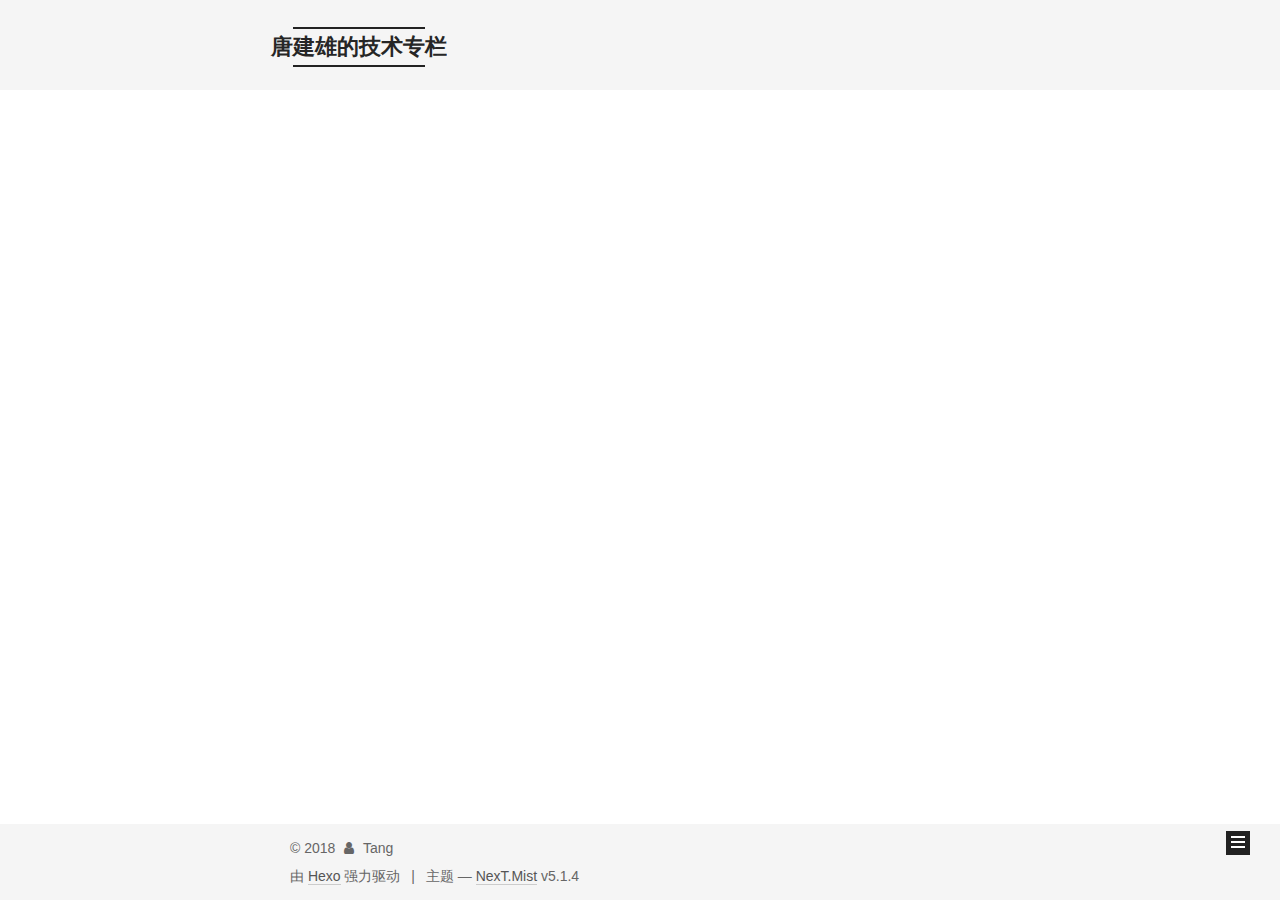
<file: archives/index.html>
<!DOCTYPE html>



  


<html class="theme-next mist use-motion" lang="zh-Hans">
<head>
  <meta charset="UTF-8"/>
<meta http-equiv="X-UA-Compatible" content="IE=edge" />
<meta name="viewport" content="width=device-width, initial-scale=1, maximum-scale=1"/>
<meta name="theme-color" content="#222">









<meta http-equiv="Cache-Control" content="no-transform" />
<meta http-equiv="Cache-Control" content="no-siteapp" />
















  
  
  <link href="/lib/fancybox/source/jquery.fancybox.css?v=2.1.5" rel="stylesheet" type="text/css" />







<link href="/lib/font-awesome/css/font-awesome.min.css?v=4.6.2" rel="stylesheet" type="text/css" />

<link href="/css/main.css?v=5.1.4" rel="stylesheet" type="text/css" />


  <link rel="apple-touch-icon" sizes="180x180" href="/images/apple-touch-icon-next.png?v=5.1.4">


  <link rel="icon" type="image/png" sizes="32x32" href="/images/favicon-32x32-next.png?v=5.1.4">


  <link rel="icon" type="image/png" sizes="16x16" href="/images/favicon-16x16-next.png?v=5.1.4">


  <link rel="mask-icon" href="/images/logo.svg?v=5.1.4" color="#222">





  <meta name="keywords" content="Hexo, NexT" />










<meta property="og:type" content="website">
<meta property="og:title" content="唐建雄的技术专栏">
<meta property="og:url" content="http://yoursite.com/archives/index.html">
<meta property="og:site_name" content="唐建雄的技术专栏">
<meta property="og:locale" content="zh-Hans">
<meta name="twitter:card" content="summary">
<meta name="twitter:title" content="唐建雄的技术专栏">



<script type="text/javascript" id="hexo.configurations">
  var NexT = window.NexT || {};
  var CONFIG = {
    root: '/',
    scheme: 'Mist',
    version: '5.1.4',
    sidebar: {"position":"left","display":"post","offset":12,"b2t":false,"scrollpercent":false,"onmobile":false},
    fancybox: true,
    tabs: true,
    motion: {"enable":true,"async":false,"transition":{"post_block":"fadeIn","post_header":"slideDownIn","post_body":"slideDownIn","coll_header":"slideLeftIn","sidebar":"slideUpIn"}},
    duoshuo: {
      userId: '0',
      author: '博主'
    },
    algolia: {
      applicationID: '',
      apiKey: '',
      indexName: '',
      hits: {"per_page":10},
      labels: {"input_placeholder":"Search for Posts","hits_empty":"We didn't find any results for the search: ${query}","hits_stats":"${hits} results found in ${time} ms"}
    }
  };
</script>



  <link rel="canonical" href="http://yoursite.com/archives/"/>





  <title>归档 | 唐建雄的技术专栏</title>
  








</head>

<body itemscope itemtype="http://schema.org/WebPage" lang="zh-Hans">

  
  
    
  

  <div class="container sidebar-position-left page-archive">
    <div class="headband"></div>

    <header id="header" class="header" itemscope itemtype="http://schema.org/WPHeader">
      <div class="header-inner"><div class="site-brand-wrapper">
  <div class="site-meta ">
    

    <div class="custom-logo-site-title">
      <a href="/"  class="brand" rel="start">
        <span class="logo-line-before"><i></i></span>
        <span class="site-title">唐建雄的技术专栏</span>
        <span class="logo-line-after"><i></i></span>
      </a>
    </div>
      
        <p class="site-subtitle">分享知识</p>
      
  </div>

  <div class="site-nav-toggle">
    <button>
      <span class="btn-bar"></span>
      <span class="btn-bar"></span>
      <span class="btn-bar"></span>
    </button>
  </div>
</div>

<nav class="site-nav">
  

  
    <ul id="menu" class="menu">
      
        
        <li class="menu-item menu-item-home">
          <a href="/" rel="section">
            
              <i class="menu-item-icon fa fa-fw fa-home"></i> <br />
            
            首页
          </a>
        </li>
      
        
        <li class="menu-item menu-item-archives">
          <a href="/archives/" rel="section">
            
              <i class="menu-item-icon fa fa-fw fa-archive"></i> <br />
            
            归档
          </a>
        </li>
      

      
    </ul>
  

  
</nav>



 </div>
    </header>

    <main id="main" class="main">
      <div class="main-inner">
        <div class="content-wrap">
          <div id="content" class="content">
            

  
  
  
  <div class="post-block archive">
    <div id="posts" class="posts-collapse">
      <span class="archive-move-on"></span>

      <span class="archive-page-counter">
        
        
        
          
        
        嗯..! 目前共计 2 篇日志。 继续努力。
      </span>

      

        
        
        

        
          
          <div class="collection-title">
            <h1 class="archive-year" id="archive-year-2018">2018</h1>
          </div>
        
        

        

  <article class="post post-type-normal" itemscope itemtype="http://schema.org/Article">
    <header class="post-header">

      <h2 class="post-title">
        
            <a class="post-title-link" href="/2018/09/10/网络编程/" itemprop="url">
              
                <span itemprop="name">网络编程</span>
              
            </a>
        
      </h2>

      <div class="post-meta">
        <time class="post-time" itemprop="dateCreated"
              datetime="2018-09-10T23:15:37+08:00"
              content="2018-09-10" >
          09-10
        </time>
      </div>

    </header>
  </article>



      

        
        
        

        
        

        

  <article class="post post-type-normal" itemscope itemtype="http://schema.org/Article">
    <header class="post-header">

      <h2 class="post-title">
        
            <a class="post-title-link" href="/2018/09/10/玩转Linux操作系统/" itemprop="url">
              
                <span itemprop="name">玩转Linux操作系统</span>
              
            </a>
        
      </h2>

      <div class="post-meta">
        <time class="post-time" itemprop="dateCreated"
              datetime="2018-09-10T20:15:37+08:00"
              content="2018-09-10" >
          09-10
        </time>
      </div>

    </header>
  </article>



      

    </div>
  </div>
  
  
  

  



          </div>
          


          

        </div>
        
          
  
  <div class="sidebar-toggle">
    <div class="sidebar-toggle-line-wrap">
      <span class="sidebar-toggle-line sidebar-toggle-line-first"></span>
      <span class="sidebar-toggle-line sidebar-toggle-line-middle"></span>
      <span class="sidebar-toggle-line sidebar-toggle-line-last"></span>
    </div>
  </div>

  <aside id="sidebar" class="sidebar">
    
    <div class="sidebar-inner">

      

      

      <section class="site-overview-wrap sidebar-panel sidebar-panel-active">
        <div class="site-overview">
          <div class="site-author motion-element" itemprop="author" itemscope itemtype="http://schema.org/Person">
            
              <img class="site-author-image" itemprop="image"
                src="/images/111.jpg"
                alt="Tang" />
            
              <p class="site-author-name" itemprop="name">Tang</p>
              <p class="site-description motion-element" itemprop="description"></p>
          </div>

          <nav class="site-state motion-element">

            
              <div class="site-state-item site-state-posts">
              
                <a href="/archives/">
              
                  <span class="site-state-item-count">2</span>
                  <span class="site-state-item-name">日志</span>
                </a>
              </div>
            

            

            

          </nav>

          

          

          
          

          
          

          

        </div>
      </section>

      

      

    </div>
  </aside>


        
      </div>
    </main>

    <footer id="footer" class="footer">
      <div class="footer-inner">
        <div class="copyright">&copy; <span itemprop="copyrightYear">2018</span>
  <span class="with-love">
    <i class="fa fa-user"></i>
  </span>
  <span class="author" itemprop="copyrightHolder">Tang</span>

  
</div>


  <div class="powered-by">由 <a class="theme-link" target="_blank" href="https://hexo.io">Hexo</a> 强力驱动</div>



  <span class="post-meta-divider">|</span>



  <div class="theme-info">主题 &mdash; <a class="theme-link" target="_blank" href="https://github.com/iissnan/hexo-theme-next">NexT.Mist</a> v5.1.4</div>




        







        
      </div>
    </footer>

    
      <div class="back-to-top">
        <i class="fa fa-arrow-up"></i>
        
      </div>
    

    

  </div>

  

<script type="text/javascript">
  if (Object.prototype.toString.call(window.Promise) !== '[object Function]') {
    window.Promise = null;
  }
</script>









  












  
  
    <script type="text/javascript" src="/lib/jquery/index.js?v=2.1.3"></script>
  

  
  
    <script type="text/javascript" src="/lib/fastclick/lib/fastclick.min.js?v=1.0.6"></script>
  

  
  
    <script type="text/javascript" src="/lib/jquery_lazyload/jquery.lazyload.js?v=1.9.7"></script>
  

  
  
    <script type="text/javascript" src="/lib/velocity/velocity.min.js?v=1.2.1"></script>
  

  
  
    <script type="text/javascript" src="/lib/velocity/velocity.ui.min.js?v=1.2.1"></script>
  

  
  
    <script type="text/javascript" src="/lib/fancybox/source/jquery.fancybox.pack.js?v=2.1.5"></script>
  


  


  <script type="text/javascript" src="/js/src/utils.js?v=5.1.4"></script>

  <script type="text/javascript" src="/js/src/motion.js?v=5.1.4"></script>



  
  

  

  


  <script type="text/javascript" src="/js/src/bootstrap.js?v=5.1.4"></script>



  


  




	





  





  




  
    <script type="text/javascript">
    (function(){
      var appid = 'cytOpYRd6';
      var conf = '3d751045ebb78743b512a8d16a89f7ce';
      var width = window.innerWidth || document.documentElement.clientWidth;
      if (width < 960) {
      window.document.write('<script id="changyan_mobile_js" charset="utf-8" type="text/javascript" src="https://changyan.sohu.com/upload/mobile/wap-js/changyan_mobile.js?client_id=' + appid + '&conf=' + conf + '"><\/script>'); } else { var loadJs=function(d,a){var c=document.getElementsByTagName("head")[0]||document.head||document.documentElement;var b=document.createElement("script");b.setAttribute("type","text/javascript");b.setAttribute("charset","UTF-8");b.setAttribute("src",d);if(typeof a==="function"){if(window.attachEvent){b.onreadystatechange=function(){var e=b.readyState;if(e==="loaded"||e==="complete"){b.onreadystatechange=null;a()}}}else{b.onload=a}}c.appendChild(b)};loadJs("https://changyan.sohu.com/upload/changyan.js",function(){
        window.changyan.api.config({appid:appid,conf:conf})});
      }
    })();
    </script>
    <script type="text/javascript" src="https://assets.changyan.sohu.com/upload/plugins/plugins.count.js"></script>
  









  





  

  

  

  
  

  

  

  

</body>
</html>
</file>
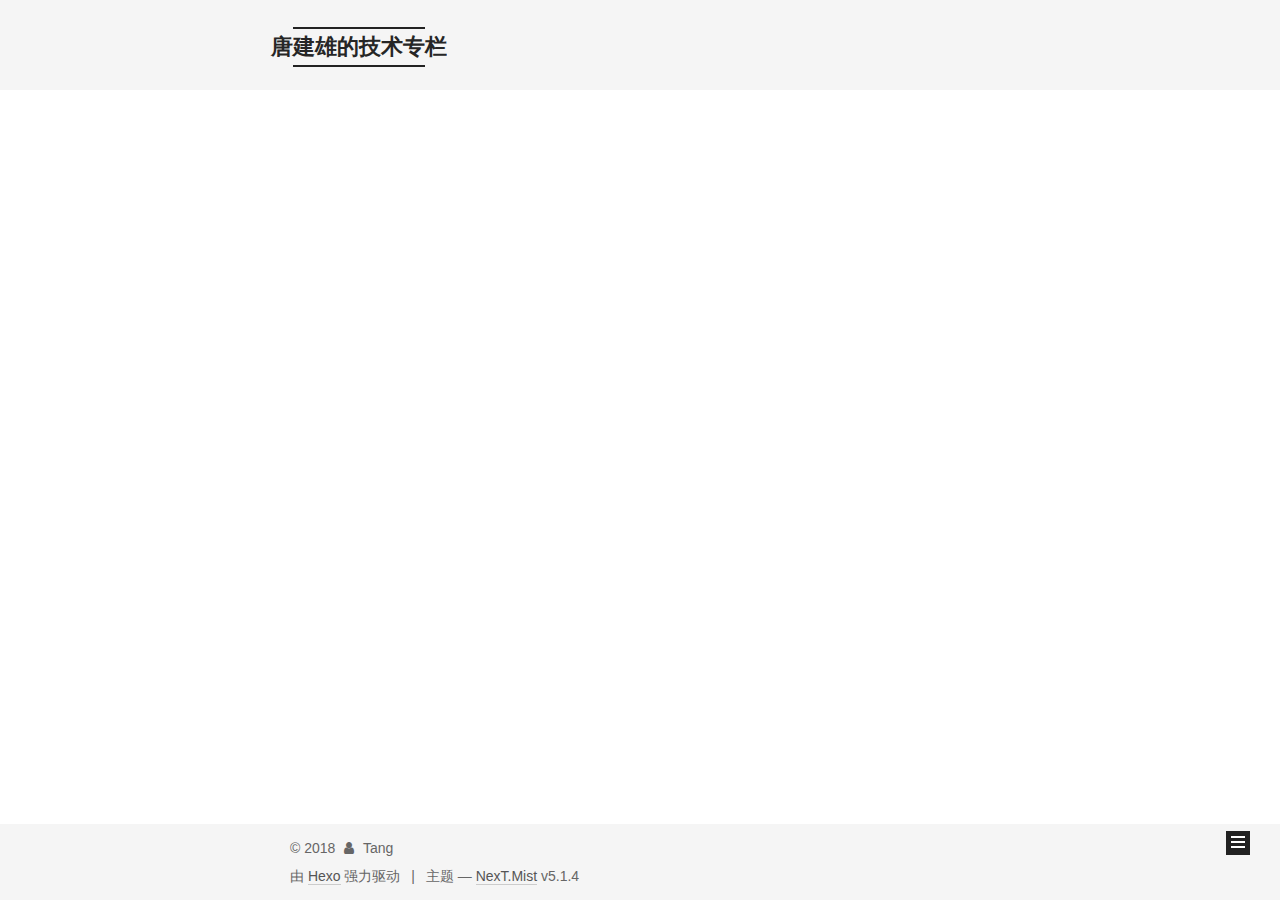
<file: archives/2018/index.html>
<!DOCTYPE html>



  


<html class="theme-next mist use-motion" lang="zh-Hans">
<head>
  <meta charset="UTF-8"/>
<meta http-equiv="X-UA-Compatible" content="IE=edge" />
<meta name="viewport" content="width=device-width, initial-scale=1, maximum-scale=1"/>
<meta name="theme-color" content="#222">









<meta http-equiv="Cache-Control" content="no-transform" />
<meta http-equiv="Cache-Control" content="no-siteapp" />
















  
  
  <link href="/lib/fancybox/source/jquery.fancybox.css?v=2.1.5" rel="stylesheet" type="text/css" />







<link href="/lib/font-awesome/css/font-awesome.min.css?v=4.6.2" rel="stylesheet" type="text/css" />

<link href="/css/main.css?v=5.1.4" rel="stylesheet" type="text/css" />


  <link rel="apple-touch-icon" sizes="180x180" href="/images/apple-touch-icon-next.png?v=5.1.4">


  <link rel="icon" type="image/png" sizes="32x32" href="/images/favicon-32x32-next.png?v=5.1.4">


  <link rel="icon" type="image/png" sizes="16x16" href="/images/favicon-16x16-next.png?v=5.1.4">


  <link rel="mask-icon" href="/images/logo.svg?v=5.1.4" color="#222">





  <meta name="keywords" content="Hexo, NexT" />










<meta property="og:type" content="website">
<meta property="og:title" content="唐建雄的技术专栏">
<meta property="og:url" content="http://yoursite.com/archives/2018/index.html">
<meta property="og:site_name" content="唐建雄的技术专栏">
<meta property="og:locale" content="zh-Hans">
<meta name="twitter:card" content="summary">
<meta name="twitter:title" content="唐建雄的技术专栏">



<script type="text/javascript" id="hexo.configurations">
  var NexT = window.NexT || {};
  var CONFIG = {
    root: '/',
    scheme: 'Mist',
    version: '5.1.4',
    sidebar: {"position":"left","display":"post","offset":12,"b2t":false,"scrollpercent":false,"onmobile":false},
    fancybox: true,
    tabs: true,
    motion: {"enable":true,"async":false,"transition":{"post_block":"fadeIn","post_header":"slideDownIn","post_body":"slideDownIn","coll_header":"slideLeftIn","sidebar":"slideUpIn"}},
    duoshuo: {
      userId: '0',
      author: '博主'
    },
    algolia: {
      applicationID: '',
      apiKey: '',
      indexName: '',
      hits: {"per_page":10},
      labels: {"input_placeholder":"Search for Posts","hits_empty":"We didn't find any results for the search: ${query}","hits_stats":"${hits} results found in ${time} ms"}
    }
  };
</script>



  <link rel="canonical" href="http://yoursite.com/archives/2018/"/>





  <title>归档 | 唐建雄的技术专栏</title>
  








</head>

<body itemscope itemtype="http://schema.org/WebPage" lang="zh-Hans">

  
  
    
  

  <div class="container sidebar-position-left page-archive">
    <div class="headband"></div>

    <header id="header" class="header" itemscope itemtype="http://schema.org/WPHeader">
      <div class="header-inner"><div class="site-brand-wrapper">
  <div class="site-meta ">
    

    <div class="custom-logo-site-title">
      <a href="/"  class="brand" rel="start">
        <span class="logo-line-before"><i></i></span>
        <span class="site-title">唐建雄的技术专栏</span>
        <span class="logo-line-after"><i></i></span>
      </a>
    </div>
      
        <p class="site-subtitle">分享知识</p>
      
  </div>

  <div class="site-nav-toggle">
    <button>
      <span class="btn-bar"></span>
      <span class="btn-bar"></span>
      <span class="btn-bar"></span>
    </button>
  </div>
</div>

<nav class="site-nav">
  

  
    <ul id="menu" class="menu">
      
        
        <li class="menu-item menu-item-home">
          <a href="/" rel="section">
            
              <i class="menu-item-icon fa fa-fw fa-home"></i> <br />
            
            首页
          </a>
        </li>
      
        
        <li class="menu-item menu-item-archives">
          <a href="/archives/" rel="section">
            
              <i class="menu-item-icon fa fa-fw fa-archive"></i> <br />
            
            归档
          </a>
        </li>
      

      
    </ul>
  

  
</nav>



 </div>
    </header>

    <main id="main" class="main">
      <div class="main-inner">
        <div class="content-wrap">
          <div id="content" class="content">
            

  
  
  
  <div class="post-block archive">
    <div id="posts" class="posts-collapse">
      <span class="archive-move-on"></span>

      <span class="archive-page-counter">
        
        
        
          
        
        嗯..! 目前共计 2 篇日志。 继续努力。
      </span>

      

        
        
        

        
          
          <div class="collection-title">
            <h1 class="archive-year" id="archive-year-2018">2018</h1>
          </div>
        
        

        

  <article class="post post-type-normal" itemscope itemtype="http://schema.org/Article">
    <header class="post-header">

      <h2 class="post-title">
        
            <a class="post-title-link" href="/2018/09/10/网络编程/" itemprop="url">
              
                <span itemprop="name">网络编程</span>
              
            </a>
        
      </h2>

      <div class="post-meta">
        <time class="post-time" itemprop="dateCreated"
              datetime="2018-09-10T23:15:37+08:00"
              content="2018-09-10" >
          09-10
        </time>
      </div>

    </header>
  </article>



      

        
        
        

        
        

        

  <article class="post post-type-normal" itemscope itemtype="http://schema.org/Article">
    <header class="post-header">

      <h2 class="post-title">
        
            <a class="post-title-link" href="/2018/09/10/玩转Linux操作系统/" itemprop="url">
              
                <span itemprop="name">玩转Linux操作系统</span>
              
            </a>
        
      </h2>

      <div class="post-meta">
        <time class="post-time" itemprop="dateCreated"
              datetime="2018-09-10T20:15:37+08:00"
              content="2018-09-10" >
          09-10
        </time>
      </div>

    </header>
  </article>



      

    </div>
  </div>
  
  
  

  



          </div>
          


          

        </div>
        
          
  
  <div class="sidebar-toggle">
    <div class="sidebar-toggle-line-wrap">
      <span class="sidebar-toggle-line sidebar-toggle-line-first"></span>
      <span class="sidebar-toggle-line sidebar-toggle-line-middle"></span>
      <span class="sidebar-toggle-line sidebar-toggle-line-last"></span>
    </div>
  </div>

  <aside id="sidebar" class="sidebar">
    
    <div class="sidebar-inner">

      

      

      <section class="site-overview-wrap sidebar-panel sidebar-panel-active">
        <div class="site-overview">
          <div class="site-author motion-element" itemprop="author" itemscope itemtype="http://schema.org/Person">
            
              <img class="site-author-image" itemprop="image"
                src="/images/111.jpg"
                alt="Tang" />
            
              <p class="site-author-name" itemprop="name">Tang</p>
              <p class="site-description motion-element" itemprop="description"></p>
          </div>

          <nav class="site-state motion-element">

            
              <div class="site-state-item site-state-posts">
              
                <a href="/archives/">
              
                  <span class="site-state-item-count">2</span>
                  <span class="site-state-item-name">日志</span>
                </a>
              </div>
            

            

            

          </nav>

          

          

          
          

          
          

          

        </div>
      </section>

      

      

    </div>
  </aside>


        
      </div>
    </main>

    <footer id="footer" class="footer">
      <div class="footer-inner">
        <div class="copyright">&copy; <span itemprop="copyrightYear">2018</span>
  <span class="with-love">
    <i class="fa fa-user"></i>
  </span>
  <span class="author" itemprop="copyrightHolder">Tang</span>

  
</div>


  <div class="powered-by">由 <a class="theme-link" target="_blank" href="https://hexo.io">Hexo</a> 强力驱动</div>



  <span class="post-meta-divider">|</span>



  <div class="theme-info">主题 &mdash; <a class="theme-link" target="_blank" href="https://github.com/iissnan/hexo-theme-next">NexT.Mist</a> v5.1.4</div>




        







        
      </div>
    </footer>

    
      <div class="back-to-top">
        <i class="fa fa-arrow-up"></i>
        
      </div>
    

    

  </div>

  

<script type="text/javascript">
  if (Object.prototype.toString.call(window.Promise) !== '[object Function]') {
    window.Promise = null;
  }
</script>









  












  
  
    <script type="text/javascript" src="/lib/jquery/index.js?v=2.1.3"></script>
  

  
  
    <script type="text/javascript" src="/lib/fastclick/lib/fastclick.min.js?v=1.0.6"></script>
  

  
  
    <script type="text/javascript" src="/lib/jquery_lazyload/jquery.lazyload.js?v=1.9.7"></script>
  

  
  
    <script type="text/javascript" src="/lib/velocity/velocity.min.js?v=1.2.1"></script>
  

  
  
    <script type="text/javascript" src="/lib/velocity/velocity.ui.min.js?v=1.2.1"></script>
  

  
  
    <script type="text/javascript" src="/lib/fancybox/source/jquery.fancybox.pack.js?v=2.1.5"></script>
  


  


  <script type="text/javascript" src="/js/src/utils.js?v=5.1.4"></script>

  <script type="text/javascript" src="/js/src/motion.js?v=5.1.4"></script>



  
  

  

  


  <script type="text/javascript" src="/js/src/bootstrap.js?v=5.1.4"></script>



  


  




	





  





  




  
    <script type="text/javascript">
    (function(){
      var appid = 'cytOpYRd6';
      var conf = '3d751045ebb78743b512a8d16a89f7ce';
      var width = window.innerWidth || document.documentElement.clientWidth;
      if (width < 960) {
      window.document.write('<script id="changyan_mobile_js" charset="utf-8" type="text/javascript" src="https://changyan.sohu.com/upload/mobile/wap-js/changyan_mobile.js?client_id=' + appid + '&conf=' + conf + '"><\/script>'); } else { var loadJs=function(d,a){var c=document.getElementsByTagName("head")[0]||document.head||document.documentElement;var b=document.createElement("script");b.setAttribute("type","text/javascript");b.setAttribute("charset","UTF-8");b.setAttribute("src",d);if(typeof a==="function"){if(window.attachEvent){b.onreadystatechange=function(){var e=b.readyState;if(e==="loaded"||e==="complete"){b.onreadystatechange=null;a()}}}else{b.onload=a}}c.appendChild(b)};loadJs("https://changyan.sohu.com/upload/changyan.js",function(){
        window.changyan.api.config({appid:appid,conf:conf})});
      }
    })();
    </script>
    <script type="text/javascript" src="https://assets.changyan.sohu.com/upload/plugins/plugins.count.js"></script>
  









  





  

  

  

  
  

  

  

  

</body>
</html>
</file>
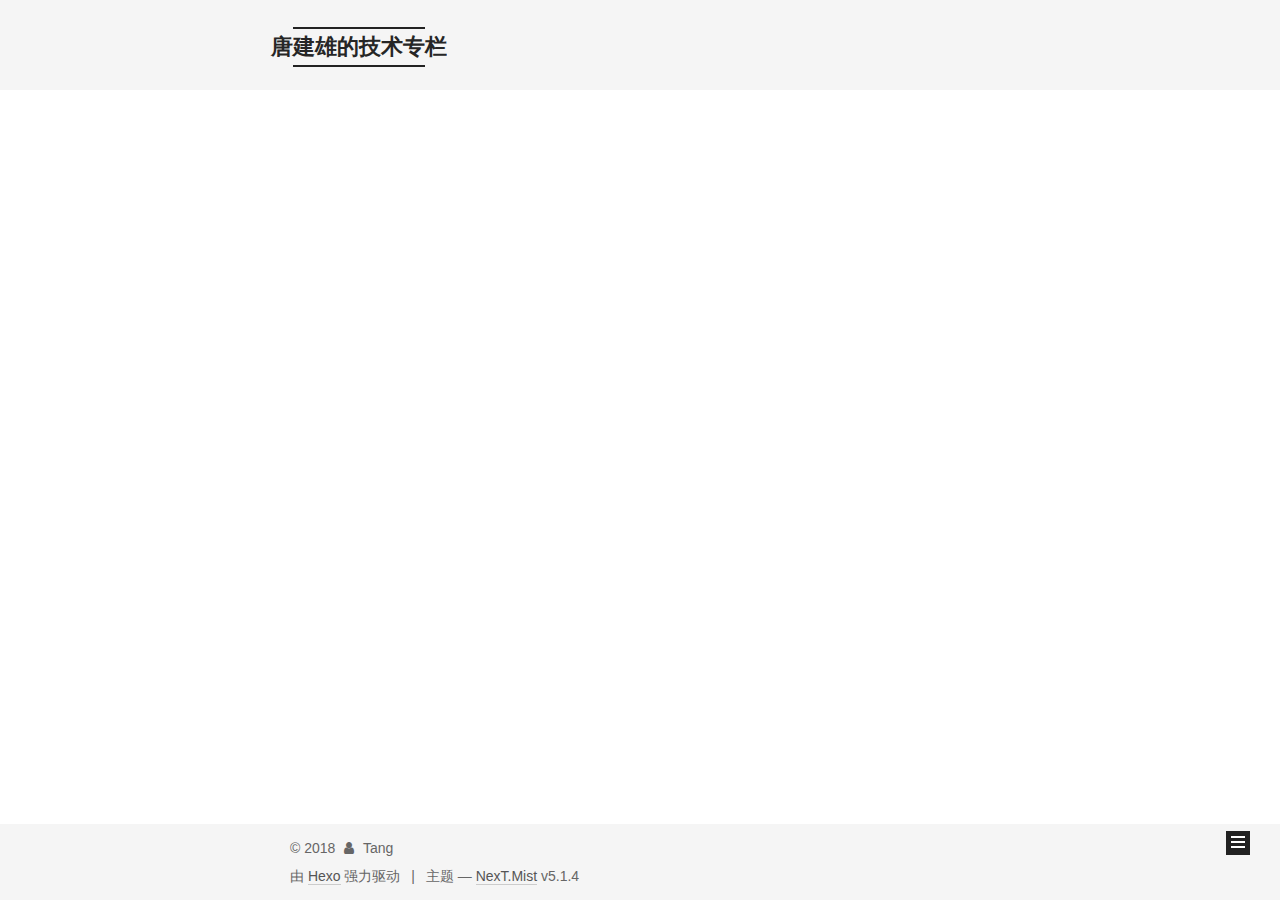
<file: archives/2018/09/index.html>
<!DOCTYPE html>



  


<html class="theme-next mist use-motion" lang="zh-Hans">
<head>
  <meta charset="UTF-8"/>
<meta http-equiv="X-UA-Compatible" content="IE=edge" />
<meta name="viewport" content="width=device-width, initial-scale=1, maximum-scale=1"/>
<meta name="theme-color" content="#222">









<meta http-equiv="Cache-Control" content="no-transform" />
<meta http-equiv="Cache-Control" content="no-siteapp" />
















  
  
  <link href="/lib/fancybox/source/jquery.fancybox.css?v=2.1.5" rel="stylesheet" type="text/css" />







<link href="/lib/font-awesome/css/font-awesome.min.css?v=4.6.2" rel="stylesheet" type="text/css" />

<link href="/css/main.css?v=5.1.4" rel="stylesheet" type="text/css" />


  <link rel="apple-touch-icon" sizes="180x180" href="/images/apple-touch-icon-next.png?v=5.1.4">


  <link rel="icon" type="image/png" sizes="32x32" href="/images/favicon-32x32-next.png?v=5.1.4">


  <link rel="icon" type="image/png" sizes="16x16" href="/images/favicon-16x16-next.png?v=5.1.4">


  <link rel="mask-icon" href="/images/logo.svg?v=5.1.4" color="#222">





  <meta name="keywords" content="Hexo, NexT" />










<meta property="og:type" content="website">
<meta property="og:title" content="唐建雄的技术专栏">
<meta property="og:url" content="http://yoursite.com/archives/2018/09/index.html">
<meta property="og:site_name" content="唐建雄的技术专栏">
<meta property="og:locale" content="zh-Hans">
<meta name="twitter:card" content="summary">
<meta name="twitter:title" content="唐建雄的技术专栏">



<script type="text/javascript" id="hexo.configurations">
  var NexT = window.NexT || {};
  var CONFIG = {
    root: '/',
    scheme: 'Mist',
    version: '5.1.4',
    sidebar: {"position":"left","display":"post","offset":12,"b2t":false,"scrollpercent":false,"onmobile":false},
    fancybox: true,
    tabs: true,
    motion: {"enable":true,"async":false,"transition":{"post_block":"fadeIn","post_header":"slideDownIn","post_body":"slideDownIn","coll_header":"slideLeftIn","sidebar":"slideUpIn"}},
    duoshuo: {
      userId: '0',
      author: '博主'
    },
    algolia: {
      applicationID: '',
      apiKey: '',
      indexName: '',
      hits: {"per_page":10},
      labels: {"input_placeholder":"Search for Posts","hits_empty":"We didn't find any results for the search: ${query}","hits_stats":"${hits} results found in ${time} ms"}
    }
  };
</script>



  <link rel="canonical" href="http://yoursite.com/archives/2018/09/"/>





  <title>归档 | 唐建雄的技术专栏</title>
  








</head>

<body itemscope itemtype="http://schema.org/WebPage" lang="zh-Hans">

  
  
    
  

  <div class="container sidebar-position-left page-archive">
    <div class="headband"></div>

    <header id="header" class="header" itemscope itemtype="http://schema.org/WPHeader">
      <div class="header-inner"><div class="site-brand-wrapper">
  <div class="site-meta ">
    

    <div class="custom-logo-site-title">
      <a href="/"  class="brand" rel="start">
        <span class="logo-line-before"><i></i></span>
        <span class="site-title">唐建雄的技术专栏</span>
        <span class="logo-line-after"><i></i></span>
      </a>
    </div>
      
        <p class="site-subtitle">分享知识</p>
      
  </div>

  <div class="site-nav-toggle">
    <button>
      <span class="btn-bar"></span>
      <span class="btn-bar"></span>
      <span class="btn-bar"></span>
    </button>
  </div>
</div>

<nav class="site-nav">
  

  
    <ul id="menu" class="menu">
      
        
        <li class="menu-item menu-item-home">
          <a href="/" rel="section">
            
              <i class="menu-item-icon fa fa-fw fa-home"></i> <br />
            
            首页
          </a>
        </li>
      
        
        <li class="menu-item menu-item-archives">
          <a href="/archives/" rel="section">
            
              <i class="menu-item-icon fa fa-fw fa-archive"></i> <br />
            
            归档
          </a>
        </li>
      

      
    </ul>
  

  
</nav>



 </div>
    </header>

    <main id="main" class="main">
      <div class="main-inner">
        <div class="content-wrap">
          <div id="content" class="content">
            

  
  
  
  <div class="post-block archive">
    <div id="posts" class="posts-collapse">
      <span class="archive-move-on"></span>

      <span class="archive-page-counter">
        
        
        
          
        
        嗯..! 目前共计 2 篇日志。 继续努力。
      </span>

      

        
        
        

        
          
          <div class="collection-title">
            <h1 class="archive-year" id="archive-year-2018">2018</h1>
          </div>
        
        

        

  <article class="post post-type-normal" itemscope itemtype="http://schema.org/Article">
    <header class="post-header">

      <h2 class="post-title">
        
            <a class="post-title-link" href="/2018/09/10/网络编程/" itemprop="url">
              
                <span itemprop="name">网络编程</span>
              
            </a>
        
      </h2>

      <div class="post-meta">
        <time class="post-time" itemprop="dateCreated"
              datetime="2018-09-10T23:15:37+08:00"
              content="2018-09-10" >
          09-10
        </time>
      </div>

    </header>
  </article>



      

        
        
        

        
        

        

  <article class="post post-type-normal" itemscope itemtype="http://schema.org/Article">
    <header class="post-header">

      <h2 class="post-title">
        
            <a class="post-title-link" href="/2018/09/10/玩转Linux操作系统/" itemprop="url">
              
                <span itemprop="name">玩转Linux操作系统</span>
              
            </a>
        
      </h2>

      <div class="post-meta">
        <time class="post-time" itemprop="dateCreated"
              datetime="2018-09-10T20:15:37+08:00"
              content="2018-09-10" >
          09-10
        </time>
      </div>

    </header>
  </article>



      

    </div>
  </div>
  
  
  

  



          </div>
          


          

        </div>
        
          
  
  <div class="sidebar-toggle">
    <div class="sidebar-toggle-line-wrap">
      <span class="sidebar-toggle-line sidebar-toggle-line-first"></span>
      <span class="sidebar-toggle-line sidebar-toggle-line-middle"></span>
      <span class="sidebar-toggle-line sidebar-toggle-line-last"></span>
    </div>
  </div>

  <aside id="sidebar" class="sidebar">
    
    <div class="sidebar-inner">

      

      

      <section class="site-overview-wrap sidebar-panel sidebar-panel-active">
        <div class="site-overview">
          <div class="site-author motion-element" itemprop="author" itemscope itemtype="http://schema.org/Person">
            
              <img class="site-author-image" itemprop="image"
                src="/images/111.jpg"
                alt="Tang" />
            
              <p class="site-author-name" itemprop="name">Tang</p>
              <p class="site-description motion-element" itemprop="description"></p>
          </div>

          <nav class="site-state motion-element">

            
              <div class="site-state-item site-state-posts">
              
                <a href="/archives/">
              
                  <span class="site-state-item-count">2</span>
                  <span class="site-state-item-name">日志</span>
                </a>
              </div>
            

            

            

          </nav>

          

          

          
          

          
          

          

        </div>
      </section>

      

      

    </div>
  </aside>


        
      </div>
    </main>

    <footer id="footer" class="footer">
      <div class="footer-inner">
        <div class="copyright">&copy; <span itemprop="copyrightYear">2018</span>
  <span class="with-love">
    <i class="fa fa-user"></i>
  </span>
  <span class="author" itemprop="copyrightHolder">Tang</span>

  
</div>


  <div class="powered-by">由 <a class="theme-link" target="_blank" href="https://hexo.io">Hexo</a> 强力驱动</div>



  <span class="post-meta-divider">|</span>



  <div class="theme-info">主题 &mdash; <a class="theme-link" target="_blank" href="https://github.com/iissnan/hexo-theme-next">NexT.Mist</a> v5.1.4</div>




        







        
      </div>
    </footer>

    
      <div class="back-to-top">
        <i class="fa fa-arrow-up"></i>
        
      </div>
    

    

  </div>

  

<script type="text/javascript">
  if (Object.prototype.toString.call(window.Promise) !== '[object Function]') {
    window.Promise = null;
  }
</script>









  












  
  
    <script type="text/javascript" src="/lib/jquery/index.js?v=2.1.3"></script>
  

  
  
    <script type="text/javascript" src="/lib/fastclick/lib/fastclick.min.js?v=1.0.6"></script>
  

  
  
    <script type="text/javascript" src="/lib/jquery_lazyload/jquery.lazyload.js?v=1.9.7"></script>
  

  
  
    <script type="text/javascript" src="/lib/velocity/velocity.min.js?v=1.2.1"></script>
  

  
  
    <script type="text/javascript" src="/lib/velocity/velocity.ui.min.js?v=1.2.1"></script>
  

  
  
    <script type="text/javascript" src="/lib/fancybox/source/jquery.fancybox.pack.js?v=2.1.5"></script>
  


  


  <script type="text/javascript" src="/js/src/utils.js?v=5.1.4"></script>

  <script type="text/javascript" src="/js/src/motion.js?v=5.1.4"></script>



  
  

  

  


  <script type="text/javascript" src="/js/src/bootstrap.js?v=5.1.4"></script>



  


  




	





  





  




  
    <script type="text/javascript">
    (function(){
      var appid = 'cytOpYRd6';
      var conf = '3d751045ebb78743b512a8d16a89f7ce';
      var width = window.innerWidth || document.documentElement.clientWidth;
      if (width < 960) {
      window.document.write('<script id="changyan_mobile_js" charset="utf-8" type="text/javascript" src="https://changyan.sohu.com/upload/mobile/wap-js/changyan_mobile.js?client_id=' + appid + '&conf=' + conf + '"><\/script>'); } else { var loadJs=function(d,a){var c=document.getElementsByTagName("head")[0]||document.head||document.documentElement;var b=document.createElement("script");b.setAttribute("type","text/javascript");b.setAttribute("charset","UTF-8");b.setAttribute("src",d);if(typeof a==="function"){if(window.attachEvent){b.onreadystatechange=function(){var e=b.readyState;if(e==="loaded"||e==="complete"){b.onreadystatechange=null;a()}}}else{b.onload=a}}c.appendChild(b)};loadJs("https://changyan.sohu.com/upload/changyan.js",function(){
        window.changyan.api.config({appid:appid,conf:conf})});
      }
    })();
    </script>
    <script type="text/javascript" src="https://assets.changyan.sohu.com/upload/plugins/plugins.count.js"></script>
  









  





  

  

  

  
  

  

  

  

</body>
</html>
</file>
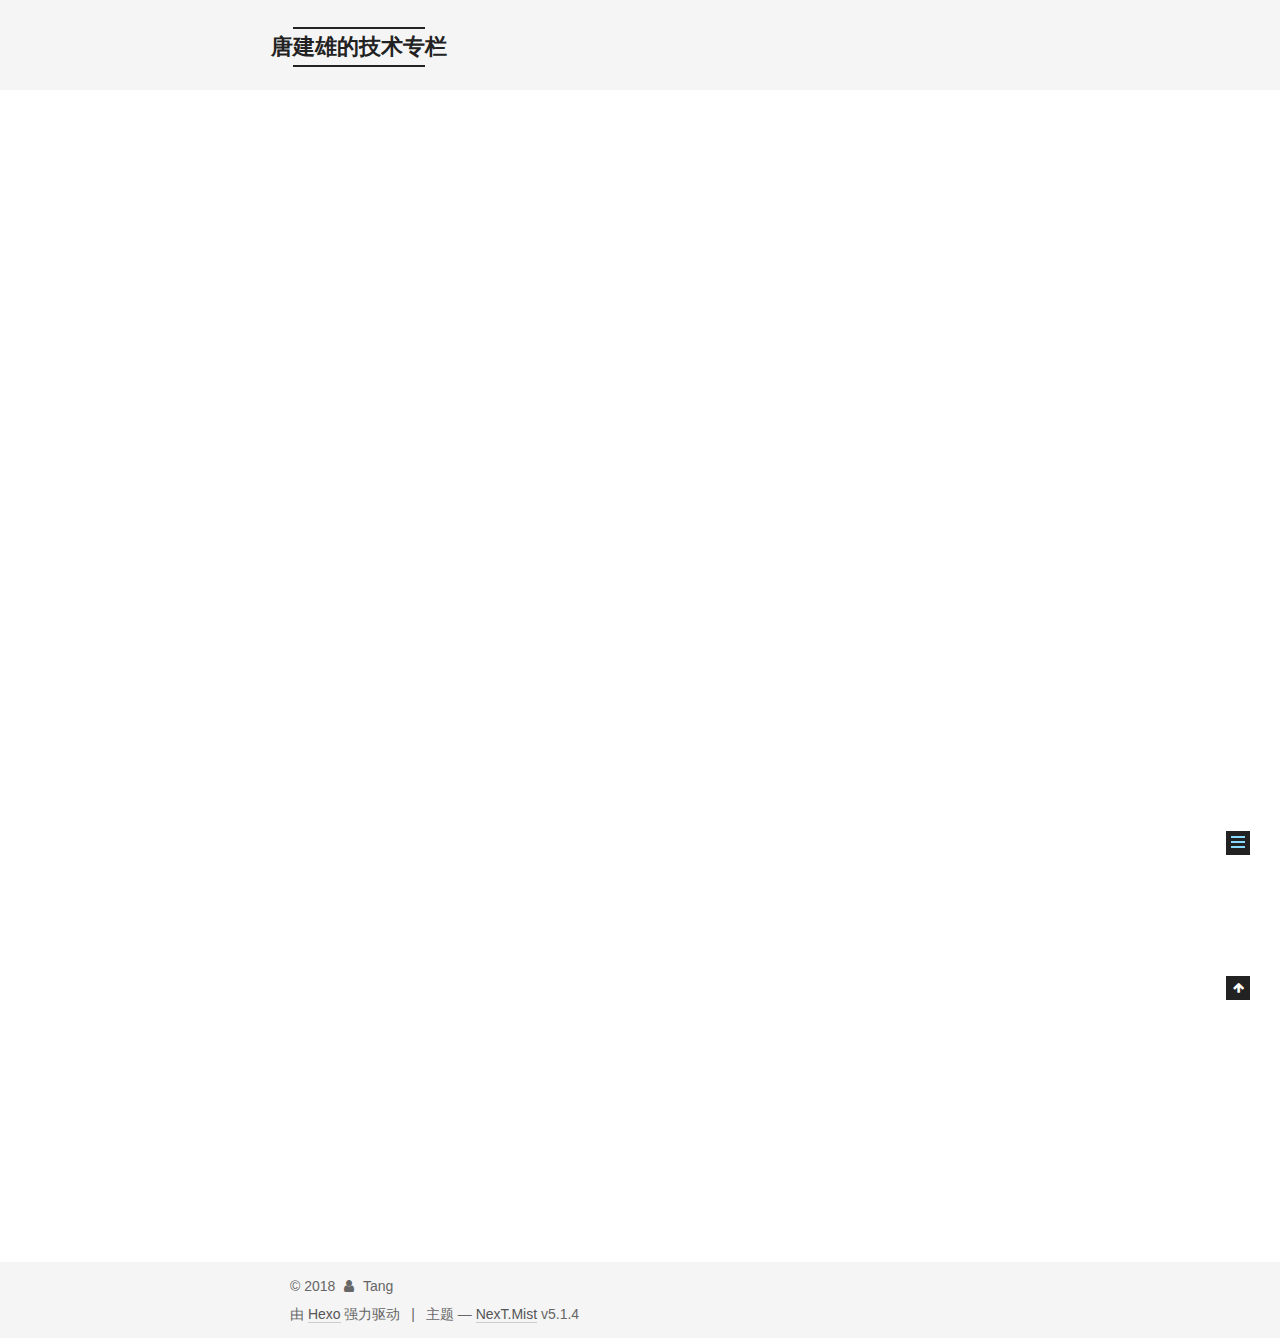
<file: 2018/09/10/hello-world/index.html>
<!DOCTYPE html>



  


<html class="theme-next mist use-motion" lang="zh-Hans">
<head>
  <meta charset="UTF-8"/>
<meta http-equiv="X-UA-Compatible" content="IE=edge" />
<meta name="viewport" content="width=device-width, initial-scale=1, maximum-scale=1"/>
<meta name="theme-color" content="#222">









<meta http-equiv="Cache-Control" content="no-transform" />
<meta http-equiv="Cache-Control" content="no-siteapp" />
















  
  
  <link href="/lib/fancybox/source/jquery.fancybox.css?v=2.1.5" rel="stylesheet" type="text/css" />







<link href="/lib/font-awesome/css/font-awesome.min.css?v=4.6.2" rel="stylesheet" type="text/css" />

<link href="/css/main.css?v=5.1.4" rel="stylesheet" type="text/css" />


  <link rel="apple-touch-icon" sizes="180x180" href="/images/apple-touch-icon-next.png?v=5.1.4">


  <link rel="icon" type="image/png" sizes="32x32" href="/images/favicon-32x32-next.png?v=5.1.4">


  <link rel="icon" type="image/png" sizes="16x16" href="/images/favicon-16x16-next.png?v=5.1.4">


  <link rel="mask-icon" href="/images/logo.svg?v=5.1.4" color="#222">





  <meta name="keywords" content="Hexo, NexT" />










<meta name="description" content="Welcome to Hexo! This is your very first post. Check documentation for more info. If you get any problems when using Hexo, you can find the answer in troubleshooting or you can ask me on GitHub. Quick">
<meta property="og:type" content="article">
<meta property="og:title" content="Hello World">
<meta property="og:url" content="http://yoursite.com/2018/09/10/hello-world/index.html">
<meta property="og:site_name" content="唐建雄的技术专栏">
<meta property="og:description" content="Welcome to Hexo! This is your very first post. Check documentation for more info. If you get any problems when using Hexo, you can find the answer in troubleshooting or you can ask me on GitHub. Quick">
<meta property="og:locale" content="zh-Hans">
<meta property="og:updated_time" content="2018-09-10T13:02:59.571Z">
<meta name="twitter:card" content="summary">
<meta name="twitter:title" content="Hello World">
<meta name="twitter:description" content="Welcome to Hexo! This is your very first post. Check documentation for more info. If you get any problems when using Hexo, you can find the answer in troubleshooting or you can ask me on GitHub. Quick">



<script type="text/javascript" id="hexo.configurations">
  var NexT = window.NexT || {};
  var CONFIG = {
    root: '/',
    scheme: 'Mist',
    version: '5.1.4',
    sidebar: {"position":"left","display":"post","offset":12,"b2t":false,"scrollpercent":false,"onmobile":false},
    fancybox: true,
    tabs: true,
    motion: {"enable":true,"async":false,"transition":{"post_block":"fadeIn","post_header":"slideDownIn","post_body":"slideDownIn","coll_header":"slideLeftIn","sidebar":"slideUpIn"}},
    duoshuo: {
      userId: '0',
      author: '博主'
    },
    algolia: {
      applicationID: '',
      apiKey: '',
      indexName: '',
      hits: {"per_page":10},
      labels: {"input_placeholder":"Search for Posts","hits_empty":"We didn't find any results for the search: ${query}","hits_stats":"${hits} results found in ${time} ms"}
    }
  };
</script>



  <link rel="canonical" href="http://yoursite.com/2018/09/10/hello-world/"/>





  <title>Hello World | 唐建雄的技术专栏</title>
  








</head>

<body itemscope itemtype="http://schema.org/WebPage" lang="zh-Hans">

  
  
    
  

  <div class="container sidebar-position-left page-post-detail">
    <div class="headband"></div>

    <header id="header" class="header" itemscope itemtype="http://schema.org/WPHeader">
      <div class="header-inner"><div class="site-brand-wrapper">
  <div class="site-meta ">
    

    <div class="custom-logo-site-title">
      <a href="/"  class="brand" rel="start">
        <span class="logo-line-before"><i></i></span>
        <span class="site-title">唐建雄的技术专栏</span>
        <span class="logo-line-after"><i></i></span>
      </a>
    </div>
      
        <p class="site-subtitle">分享知识</p>
      
  </div>

  <div class="site-nav-toggle">
    <button>
      <span class="btn-bar"></span>
      <span class="btn-bar"></span>
      <span class="btn-bar"></span>
    </button>
  </div>
</div>

<nav class="site-nav">
  

  
    <ul id="menu" class="menu">
      
        
        <li class="menu-item menu-item-home">
          <a href="/" rel="section">
            
              <i class="menu-item-icon fa fa-fw fa-home"></i> <br />
            
            首页
          </a>
        </li>
      
        
        <li class="menu-item menu-item-archives">
          <a href="/archives/" rel="section">
            
              <i class="menu-item-icon fa fa-fw fa-archive"></i> <br />
            
            归档
          </a>
        </li>
      

      
    </ul>
  

  
</nav>



 </div>
    </header>

    <main id="main" class="main">
      <div class="main-inner">
        <div class="content-wrap">
          <div id="content" class="content">
            

  <div id="posts" class="posts-expand">
    

  

  
  
  

  <article class="post post-type-normal" itemscope itemtype="http://schema.org/Article">
  
  
  
  <div class="post-block">
    <link itemprop="mainEntityOfPage" href="http://yoursite.com/2018/09/10/hello-world/">

    <span hidden itemprop="author" itemscope itemtype="http://schema.org/Person">
      <meta itemprop="name" content="Tang">
      <meta itemprop="description" content="">
      <meta itemprop="image" content="/images/avatar.gif">
    </span>

    <span hidden itemprop="publisher" itemscope itemtype="http://schema.org/Organization">
      <meta itemprop="name" content="唐建雄的技术专栏">
    </span>

    
      <header class="post-header">

        
        
          <h1 class="post-title" itemprop="name headline">Hello World</h1>
        

        <div class="post-meta">
          <span class="post-time">
            
              <span class="post-meta-item-icon">
                <i class="fa fa-calendar-o"></i>
              </span>
              
                <span class="post-meta-item-text">发表于</span>
              
              <time title="创建于" itemprop="dateCreated datePublished" datetime="2018-09-10T21:02:59+08:00">
                2018-09-10
              </time>
            

            

            
          </span>

          

          
            
          

          
          

          

          

          

        </div>
      </header>
    

    
    
    
    <div class="post-body" itemprop="articleBody">

      
      

      
        <p>Welcome to <a href="https://hexo.io/" target="_blank" rel="noopener">Hexo</a>! This is your very first post. Check <a href="https://hexo.io/docs/" target="_blank" rel="noopener">documentation</a> for more info. If you get any problems when using Hexo, you can find the answer in <a href="https://hexo.io/docs/troubleshooting.html" target="_blank" rel="noopener">troubleshooting</a> or you can ask me on <a href="https://github.com/hexojs/hexo/issues" target="_blank" rel="noopener">GitHub</a>.</p>
<h2 id="Quick-Start"><a href="#Quick-Start" class="headerlink" title="Quick Start"></a>Quick Start</h2><h3 id="Create-a-new-post"><a href="#Create-a-new-post" class="headerlink" title="Create a new post"></a>Create a new post</h3><figure class="highlight bash"><table><tr><td class="gutter"><pre><span class="line">1</span><br></pre></td><td class="code"><pre><span class="line">$ hexo new <span class="string">"My New Post"</span></span><br></pre></td></tr></table></figure>
<p>More info: <a href="https://hexo.io/docs/writing.html" target="_blank" rel="noopener">Writing</a></p>
<h3 id="Run-server"><a href="#Run-server" class="headerlink" title="Run server"></a>Run server</h3><figure class="highlight bash"><table><tr><td class="gutter"><pre><span class="line">1</span><br></pre></td><td class="code"><pre><span class="line">$ hexo server</span><br></pre></td></tr></table></figure>
<p>More info: <a href="https://hexo.io/docs/server.html" target="_blank" rel="noopener">Server</a></p>
<h3 id="Generate-static-files"><a href="#Generate-static-files" class="headerlink" title="Generate static files"></a>Generate static files</h3><figure class="highlight bash"><table><tr><td class="gutter"><pre><span class="line">1</span><br></pre></td><td class="code"><pre><span class="line">$ hexo generate</span><br></pre></td></tr></table></figure>
<p>More info: <a href="https://hexo.io/docs/generating.html" target="_blank" rel="noopener">Generating</a></p>
<h3 id="Deploy-to-remote-sites"><a href="#Deploy-to-remote-sites" class="headerlink" title="Deploy to remote sites"></a>Deploy to remote sites</h3><figure class="highlight bash"><table><tr><td class="gutter"><pre><span class="line">1</span><br></pre></td><td class="code"><pre><span class="line">$ hexo deploy</span><br></pre></td></tr></table></figure>
<p>More info: <a href="https://hexo.io/docs/deployment.html" target="_blank" rel="noopener">Deployment</a></p>

      
    </div>
    
    
    

    

    

    

    <footer class="post-footer">
      

      
      
      

      
        <div class="post-nav">
          <div class="post-nav-next post-nav-item">
            
          </div>

          <span class="post-nav-divider"></span>

          <div class="post-nav-prev post-nav-item">
            
              <a href="/2018/09/11/玩转Linux操作系统/" rel="prev" title="">
                 <i class="fa fa-chevron-right"></i>
              </a>
            
          </div>
        </div>
      

      
      
    </footer>
  </div>
  
  
  
  </article>



    <div class="post-spread">
      
    </div>
  </div>


          </div>
          


          

  



        </div>
        
          
  
  <div class="sidebar-toggle">
    <div class="sidebar-toggle-line-wrap">
      <span class="sidebar-toggle-line sidebar-toggle-line-first"></span>
      <span class="sidebar-toggle-line sidebar-toggle-line-middle"></span>
      <span class="sidebar-toggle-line sidebar-toggle-line-last"></span>
    </div>
  </div>

  <aside id="sidebar" class="sidebar">
    
    <div class="sidebar-inner">

      

      
        <ul class="sidebar-nav motion-element">
          <li class="sidebar-nav-toc sidebar-nav-active" data-target="post-toc-wrap">
            文章目录
          </li>
          <li class="sidebar-nav-overview" data-target="site-overview-wrap">
            站点概览
          </li>
        </ul>
      

      <section class="site-overview-wrap sidebar-panel">
        <div class="site-overview">
          <div class="site-author motion-element" itemprop="author" itemscope itemtype="http://schema.org/Person">
            
              <p class="site-author-name" itemprop="name">Tang</p>
              <p class="site-description motion-element" itemprop="description"></p>
          </div>

          <nav class="site-state motion-element">

            
              <div class="site-state-item site-state-posts">
              
                <a href="/archives/">
              
                  <span class="site-state-item-count">3</span>
                  <span class="site-state-item-name">日志</span>
                </a>
              </div>
            

            

            

          </nav>

          

          

          
          

          
          

          

        </div>
      </section>

      
      <!--noindex-->
        <section class="post-toc-wrap motion-element sidebar-panel sidebar-panel-active">
          <div class="post-toc">

            
              
            

            
              <div class="post-toc-content"><ol class="nav"><li class="nav-item nav-level-2"><a class="nav-link" href="#Quick-Start"><span class="nav-number">1.</span> <span class="nav-text">Quick Start</span></a><ol class="nav-child"><li class="nav-item nav-level-3"><a class="nav-link" href="#Create-a-new-post"><span class="nav-number">1.1.</span> <span class="nav-text">Create a new post</span></a></li><li class="nav-item nav-level-3"><a class="nav-link" href="#Run-server"><span class="nav-number">1.2.</span> <span class="nav-text">Run server</span></a></li><li class="nav-item nav-level-3"><a class="nav-link" href="#Generate-static-files"><span class="nav-number">1.3.</span> <span class="nav-text">Generate static files</span></a></li><li class="nav-item nav-level-3"><a class="nav-link" href="#Deploy-to-remote-sites"><span class="nav-number">1.4.</span> <span class="nav-text">Deploy to remote sites</span></a></li></ol></li></ol></div>
            

          </div>
        </section>
      <!--/noindex-->
      

      

    </div>
  </aside>


        
      </div>
    </main>

    <footer id="footer" class="footer">
      <div class="footer-inner">
        <div class="copyright">&copy; <span itemprop="copyrightYear">2018</span>
  <span class="with-love">
    <i class="fa fa-user"></i>
  </span>
  <span class="author" itemprop="copyrightHolder">Tang</span>

  
</div>


  <div class="powered-by">由 <a class="theme-link" target="_blank" href="https://hexo.io">Hexo</a> 强力驱动</div>



  <span class="post-meta-divider">|</span>



  <div class="theme-info">主题 &mdash; <a class="theme-link" target="_blank" href="https://github.com/iissnan/hexo-theme-next">NexT.Mist</a> v5.1.4</div>




        







        
      </div>
    </footer>

    
      <div class="back-to-top">
        <i class="fa fa-arrow-up"></i>
        
      </div>
    

    

  </div>

  

<script type="text/javascript">
  if (Object.prototype.toString.call(window.Promise) !== '[object Function]') {
    window.Promise = null;
  }
</script>









  












  
  
    <script type="text/javascript" src="/lib/jquery/index.js?v=2.1.3"></script>
  

  
  
    <script type="text/javascript" src="/lib/fastclick/lib/fastclick.min.js?v=1.0.6"></script>
  

  
  
    <script type="text/javascript" src="/lib/jquery_lazyload/jquery.lazyload.js?v=1.9.7"></script>
  

  
  
    <script type="text/javascript" src="/lib/velocity/velocity.min.js?v=1.2.1"></script>
  

  
  
    <script type="text/javascript" src="/lib/velocity/velocity.ui.min.js?v=1.2.1"></script>
  

  
  
    <script type="text/javascript" src="/lib/fancybox/source/jquery.fancybox.pack.js?v=2.1.5"></script>
  


  


  <script type="text/javascript" src="/js/src/utils.js?v=5.1.4"></script>

  <script type="text/javascript" src="/js/src/motion.js?v=5.1.4"></script>



  
  

  
  <script type="text/javascript" src="/js/src/scrollspy.js?v=5.1.4"></script>
<script type="text/javascript" src="/js/src/post-details.js?v=5.1.4"></script>



  


  <script type="text/javascript" src="/js/src/bootstrap.js?v=5.1.4"></script>



  


  




	





  





  












  





  

  

  

  
  

  

  

  

</body>
</html>
</file>
<file: css/main.css>
/* normalize.css v3.0.2 | MIT License | git.io/normalize */
html {
  font-family: sans-serif; /* 1 */
  -ms-text-size-adjust: 100%; /* 2 */
  -webkit-text-size-adjust: 100%; /* 2 */
}
body {
  margin: 0;
}
article,
aside,
details,
figcaption,
figure,
footer,
header,
hgroup,
main,
menu,
nav,
section,
summary {
  display: block;
}
audio,
canvas,
progress,
video {
  display: inline-block; /* 1 */
  vertical-align: baseline; /* 2 */
}
audio:not([controls]) {
  display: none;
  height: 0;
}
[hidden],
template {
  display: none;
}
a {
  background-color: transparent;
}
a:active,
a:hover {
  outline: 0;
}
abbr[title] {
  border-bottom: 1px dotted;
}
b,
strong {
  font-weight: bold;
}
dfn {
  font-style: italic;
}
h1 {
  font-size: 2em;
  margin: 0.67em 0;
}
mark {
  background: #ff0;
  color: #000;
}
small {
  font-size: 80%;
}
sub,
sup {
  font-size: 75%;
  line-height: 0;
  position: relative;
  vertical-align: baseline;
}
sup {
  top: -0.5em;
}
sub {
  bottom: -0.25em;
}
img {
  border: 0;
}
svg:not(:root) {
  overflow: hidden;
}
figure {
  margin: 1em 40px;
}
hr {
  -moz-box-sizing: content-box;
  box-sizing: content-box;
  height: 0;
}
pre {
  overflow: auto;
}
code,
kbd,
pre,
samp {
  font-family: monospace, monospace;
  font-size: 1em;
}
button,
input,
optgroup,
select,
textarea {
  color: inherit; /* 1 */
  font: inherit; /* 2 */
  margin: 0; /* 3 */
}
button {
  overflow: visible;
}
button,
select {
  text-transform: none;
}
button,
html input[type="button"],
input[type="reset"],
input[type="submit"] {
  -webkit-appearance: button; /* 2 */
  cursor: pointer; /* 3 */
}
button[disabled],
html input[disabled] {
  cursor: default;
}
button::-moz-focus-inner,
input::-moz-focus-inner {
  border: 0;
  padding: 0;
}
input {
  line-height: normal;
}
input[type="checkbox"],
input[type="radio"] {
  box-sizing: border-box; /* 1 */
  padding: 0; /* 2 */
}
input[type="number"]::-webkit-inner-spin-button,
input[type="number"]::-webkit-outer-spin-button {
  height: auto;
}
input[type="search"] {
  -webkit-appearance: textfield; /* 1 */
  -moz-box-sizing: content-box;
  -webkit-box-sizing: content-box; /* 2 */
  box-sizing: content-box;
}
input[type="search"]::-webkit-search-cancel-button,
input[type="search"]::-webkit-search-decoration {
  -webkit-appearance: none;
}
fieldset {
  border: 1px solid #c0c0c0;
  margin: 0 2px;
  padding: 0.35em 0.625em 0.75em;
}
legend {
  border: 0; /* 1 */
  padding: 0; /* 2 */
}
textarea {
  overflow: auto;
}
optgroup {
  font-weight: bold;
}
table {
  border-collapse: collapse;
  border-spacing: 0;
}
td,
th {
  padding: 0;
}
::selection {
  background: #262a30;
  color: #fff;
}
body {
  position: relative;
  font-family: 'Lato', "PingFang SC", "Microsoft YaHei", sans-serif;
  font-size: 14px;
  line-height: 2;
  color: #555;
  background: #fff;
}
@media (max-width: 767px) {
  body {
    padding-right: 0 !important;
  }
}
@media (min-width: 768px) and (max-width: 991px) {
  body {
    padding-right: 0 !important;
  }
}
@media (min-width: 1600px) {
  body {
    font-size: 16px;
  }
}
h1,
h2,
h3,
h4,
h5,
h6 {
  margin: 0;
  padding: 0;
  font-weight: bold;
  line-height: 1.5;
  font-family: 'Lato', "PingFang SC", "Microsoft YaHei", sans-serif;
}
h2,
h3,
h4,
h5,
h6 {
  margin: 20px 0 15px;
}
h1 {
  font-size: 24px;
}
@media (max-width: 767px) {
  h1 {
    font-size: 20px;
  }
}
h2 {
  font-size: 22px;
}
@media (max-width: 767px) {
  h2 {
    font-size: 18px;
  }
}
h3 {
  font-size: 20px;
}
@media (max-width: 767px) {
  h3 {
    font-size: 16px;
  }
}
h4 {
  font-size: 18px;
}
@media (max-width: 767px) {
  h4 {
    font-size: 14px;
  }
}
h5 {
  font-size: 16px;
}
@media (max-width: 767px) {
  h5 {
    font-size: 12px;
  }
}
h6 {
  font-size: 14px;
}
@media (max-width: 767px) {
  h6 {
    font-size: 10px;
  }
}
p {
  margin: 0 0 20px 0;
}
a {
  color: #555;
  text-decoration: none;
  outline: none;
  border-bottom: 1px solid #999;
  word-wrap: break-word;
}
a:hover {
  color: #222;
  border-bottom-color: #222;
}
blockquote {
  margin: 0;
  padding: 0;
}
img {
  display: block;
  margin: auto;
  max-width: 100%;
  height: auto;
}
hr {
  margin: 40px 0;
  height: 3px;
  border: none;
  background-color: #ddd;
  background-image: repeating-linear-gradient(-45deg, #fff, #fff 4px, transparent 4px, transparent 8px);
}
blockquote {
  padding: 0 15px;
  color: #666;
  border-left: 4px solid #ddd;
}
blockquote cite::before {
  content: "-";
  padding: 0 5px;
}
dt {
  font-weight: 700;
}
dd {
  margin: 0;
  padding: 0;
}
kbd {
  border: 1px solid #ccc;
  border-radius: 0.2em;
  box-shadow: 0.1em 0.1em 0.2em rgba(0,0,0,0.1);
  background-color: #f9f9f9;
  font-family: inherit;
  background-image: -webkit-linear-gradient(top, #eee, #fff, #eee);
  padding: 0.1em 0.3em;
  white-space: nowrap;
}
.text-left {
  text-align: left;
}
.text-center {
  text-align: center;
}
.text-right {
  text-align: right;
}
.text-justify {
  text-align: justify;
}
.text-nowrap {
  white-space: nowrap;
}
.text-lowercase {
  text-transform: lowercase;
}
.text-uppercase {
  text-transform: uppercase;
}
.text-capitalize {
  text-transform: capitalize;
}
.center-block {
  display: block;
  margin-left: auto;
  margin-right: auto;
}
.clearfix:before,
.clearfix:after {
  content: " ";
  display: table;
}
.clearfix:after {
  clear: both;
}
.pullquote {
  width: 45%;
}
.pullquote.left {
  float: left;
  margin-left: 5px;
  margin-right: 10px;
}
.pullquote.right {
  float: right;
  margin-left: 10px;
  margin-right: 5px;
}
.affix.affix.affix {
  position: fixed;
}
.translation {
  margin-top: -20px;
  font-size: 14px;
  color: #999;
}
.scrollbar-measure {
  width: 100px;
  height: 100px;
  overflow: scroll;
  position: absolute;
  top: -9999px;
}
.use-motion .motion-element {
  opacity: 0;
}
table {
  margin: 20px 0;
  width: 100%;
  border-collapse: collapse;
  border-spacing: 0;
  border: 1px solid #ddd;
  font-size: 14px;
  table-layout: fixed;
  word-wrap: break-all;
}
table>tbody>tr:nth-of-type(odd) {
  background-color: #f9f9f9;
}
table>tbody>tr:hover {
  background-color: #f5f5f5;
}
caption,
th,
td {
  padding: 8px;
  text-align: left;
  vertical-align: middle;
  font-weight: normal;
}
th,
td {
  border-bottom: 3px solid #ddd;
  border-right: 1px solid #eee;
}
th {
  padding-bottom: 10px;
  font-weight: 700;
}
td {
  border-bottom-width: 1px;
}
html,
body {
  height: 100%;
}
.container {
  position: relative;
  min-height: 100%;
}
.header-inner {
  margin: 0 auto;
  padding: 100px 0 70px;
  width: 700px;
}
@media (min-width: 1600px) {
  .container .header-inner {
    width: 900px;
  }
}
.main {
  padding-bottom: 150px;
}
.main-inner {
  margin: 0 auto;
  width: 700px;
}
@media (min-width: 1600px) {
  .container .main-inner {
    width: 900px;
  }
}
.footer {
  position: absolute;
  left: 0;
  bottom: 0;
  width: 100%;
  min-height: 50px;
}
.footer-inner {
  box-sizing: border-box;
  margin: 20px auto;
  width: 700px;
}
@media (min-width: 1600px) {
  .container .footer-inner {
    width: 900px;
  }
}
pre,
.highlight {
  overflow: auto;
  margin: 20px 0;
  padding: 0;
  font-size: 13px;
  color: #4d4d4c;
  background: #f7f7f7;
  line-height: 1.6;
}
pre,
code {
  font-family: consolas, Menlo, "PingFang SC", "Microsoft YaHei", monospace;
}
code {
  padding: 2px 4px;
  word-wrap: break-word;
  color: #555;
  background: #eee;
  border-radius: 3px;
  font-size: 13px;
}
pre {
  padding: 10px;
}
pre code {
  padding: 0;
  color: #4d4d4c;
  background: none;
  text-shadow: none;
}
.highlight {
  border-radius: 1px;
}
.highlight pre {
  border: none;
  margin: 0;
  padding: 10px 0;
}
.highlight table {
  margin: 0;
  width: auto;
  border: none;
}
.highlight td {
  border: none;
  padding: 0;
}
.highlight figcaption {
  font-size: 1em;
  color: #4d4d4c;
  line-height: 1em;
  margin-bottom: 1em;
}
.highlight figcaption:before,
.highlight figcaption:after {
  content: " ";
  display: table;
}
.highlight figcaption:after {
  clear: both;
}
.highlight figcaption a {
  float: right;
  color: #4d4d4c;
}
.highlight figcaption a:hover {
  border-bottom-color: #4d4d4c;
}
.highlight .gutter pre {
  padding-left: 10px;
  padding-right: 10px;
  color: #869194;
  text-align: right;
  background-color: #eff2f3;
}
.highlight .code pre {
  width: 100%;
  padding-left: 10px;
  padding-right: 10px;
  background-color: #f7f7f7;
}
.highlight .line {
  height: 20px;
}
.gutter {
  -webkit-user-select: none;
  -moz-user-select: none;
  -ms-user-select: none;
  user-select: none;
}
.gist table {
  width: auto;
}
.gist table td {
  border: none;
}
pre .deletion {
  background: #fdd;
}
pre .addition {
  background: #dfd;
}
pre .meta {
  color: #8959a8;
}
pre .comment {
  color: #8e908c;
}
pre .variable,
pre .attribute,
pre .tag,
pre .regexp,
pre .ruby .constant,
pre .xml .tag .title,
pre .xml .pi,
pre .xml .doctype,
pre .html .doctype,
pre .css .id,
pre .css .class,
pre .css .pseudo {
  color: #c82829;
}
pre .number,
pre .preprocessor,
pre .built_in,
pre .literal,
pre .params,
pre .constant,
pre .command {
  color: #f5871f;
}
pre .ruby .class .title,
pre .css .rules .attribute,
pre .string,
pre .value,
pre .inheritance,
pre .header,
pre .ruby .symbol,
pre .xml .cdata,
pre .special,
pre .number,
pre .formula {
  color: #718c00;
}
pre .title,
pre .css .hexcolor {
  color: #3e999f;
}
pre .function,
pre .python .decorator,
pre .python .title,
pre .ruby .function .title,
pre .ruby .title .keyword,
pre .perl .sub,
pre .javascript .title,
pre .coffeescript .title {
  color: #4271ae;
}
pre .keyword,
pre .javascript .function {
  color: #8959a8;
}
.full-image.full-image.full-image.full-image {
  border: none;
  max-width: 100%;
  width: auto;
  margin: 20px auto 25px;
}
@media (min-width: 992px) {
  .full-image.full-image.full-image.full-image {
    max-width: none;
    width: 110%;
    margin: 25px -5%;
  }
}
.blockquote-center,
.page-home .post-type-quote blockquote,
.page-post-detail .post-type-quote blockquote {
  position: relative;
  margin: 40px 0;
  padding: 0;
  border-left: none;
  text-align: center;
}
.blockquote-center::before,
.page-home .post-type-quote blockquote::before,
.page-post-detail .post-type-quote blockquote::before,
.blockquote-center::after,
.page-home .post-type-quote blockquote::after,
.page-post-detail .post-type-quote blockquote::after {
  position: absolute;
  content: ' ';
  display: block;
  width: 100%;
  height: 24px;
  opacity: 0.2;
  background-repeat: no-repeat;
  background-position: 0 -6px;
  background-size: 22px 22px;
}
.blockquote-center::before,
.page-home .post-type-quote blockquote::before,
.page-post-detail .post-type-quote blockquote::before {
  top: -20px;
  background-image: url("../images/quote-l.svg");
  border-top: 1px solid #ccc;
}
.blockquote-center::after,
.page-home .post-type-quote blockquote::after,
.page-post-detail .post-type-quote blockquote::after {
  bottom: -20px;
  background-image: url("../images/quote-r.svg");
  border-bottom: 1px solid #ccc;
  background-position: 100% 8px;
}
.blockquote-center p,
.page-home .post-type-quote blockquote p,
.page-post-detail .post-type-quote blockquote p,
.blockquote-center div,
.page-home .post-type-quote blockquote div,
.page-post-detail .post-type-quote blockquote div {
  text-align: center;
}
.post .post-body .group-picture img {
  box-sizing: border-box;
  padding: 0 3px;
  border: none;
}
.post .group-picture-row {
  overflow: hidden;
  margin-top: 6px;
}
.post .group-picture-row:first-child {
  margin-top: 0;
}
.post .group-picture-column {
  float: left;
}
.page-post-detail .post-body .group-picture-column {
  float: none;
  margin-top: 10px;
  width: auto !important;
}
.page-post-detail .post-body .group-picture-column img {
  margin: 0 auto;
}
.page-archive .group-picture-container {
  overflow: hidden;
}
.page-archive .group-picture-row {
  float: left;
}
.page-archive .group-picture-row:first-child {
  margin-top: 6px;
}
.page-archive .group-picture-column {
  max-width: 150px;
  max-height: 150px;
}
.post-body .note {
  position: relative;
  padding: 15px;
  margin-bottom: 20px;
  border: 1px solid #eee;
  border-left-width: 5px;
  border-radius: 3px;
}
.post-body .note h2,
.post-body .note h3,
.post-body .note h4,
.post-body .note h5,
.post-body .note h6 {
  margin-top: 0;
  margin-bottom: 0;
  border-bottom: initial;
  padding-top: 0 !important;
}
.post-body .note p:first-child,
.post-body .note ul:first-child,
.post-body .note ol:first-child,
.post-body .note table:first-child,
.post-body .note pre:first-child,
.post-body .note blockquote:first-child {
  margin-top: 0;
}
.post-body .note p:last-child,
.post-body .note ul:last-child,
.post-body .note ol:last-child,
.post-body .note table:last-child,
.post-body .note pre:last-child,
.post-body .note blockquote:last-child {
  margin-bottom: 0;
}
.post-body .note.default {
  border-left-color: #777;
}
.post-body .note.default h2,
.post-body .note.default h3,
.post-body .note.default h4,
.post-body .note.default h5,
.post-body .note.default h6 {
  color: #777;
}
.post-body .note.primary {
  border-left-color: #6f42c1;
}
.post-body .note.primary h2,
.post-body .note.primary h3,
.post-body .note.primary h4,
.post-body .note.primary h5,
.post-body .note.primary h6 {
  color: #6f42c1;
}
.post-body .note.info {
  border-left-color: #428bca;
}
.post-body .note.info h2,
.post-body .note.info h3,
.post-body .note.info h4,
.post-body .note.info h5,
.post-body .note.info h6 {
  color: #428bca;
}
.post-body .note.success {
  border-left-color: #5cb85c;
}
.post-body .note.success h2,
.post-body .note.success h3,
.post-body .note.success h4,
.post-body .note.success h5,
.post-body .note.success h6 {
  color: #5cb85c;
}
.post-body .note.warning {
  border-left-color: #f0ad4e;
}
.post-body .note.warning h2,
.post-body .note.warning h3,
.post-body .note.warning h4,
.post-body .note.warning h5,
.post-body .note.warning h6 {
  color: #f0ad4e;
}
.post-body .note.danger {
  border-left-color: #d9534f;
}
.post-body .note.danger h2,
.post-body .note.danger h3,
.post-body .note.danger h4,
.post-body .note.danger h5,
.post-body .note.danger h6 {
  color: #d9534f;
}
.post-body .label {
  display: inline;
  padding: 0 2px;
  white-space: nowrap;
}
.post-body .label.default {
  background-color: #f0f0f0;
}
.post-body .label.primary {
  background-color: #efe6f7;
}
.post-body .label.info {
  background-color: #e5f2f8;
}
.post-body .label.success {
  background-color: #e7f4e9;
}
.post-body .label.warning {
  background-color: #fcf6e1;
}
.post-body .label.danger {
  background-color: #fae8eb;
}
.post-body .tabs {
  position: relative;
  display: block;
  margin-bottom: 20px;
  padding-top: 10px;
}
.post-body .tabs ul.nav-tabs {
  margin: 0;
  padding: 0;
  display: flex;
  margin-bottom: -1px;
}
@media (max-width: 413px) {
  .post-body .tabs ul.nav-tabs {
    display: block;
    margin-bottom: 5px;
  }
}
.post-body .tabs ul.nav-tabs li.tab {
  list-style-type: none !important;
  margin: 0 0.25em 0 0;
  border-top: 3px solid transparent;
  border-left: 1px solid transparent;
  border-right: 1px solid transparent;
}
@media (max-width: 413px) {
  .post-body .tabs ul.nav-tabs li.tab {
    margin: initial;
    border-top: 1px solid transparent;
    border-left: 3px solid transparent;
    border-right: 1px solid transparent;
    border-bottom: 1px solid transparent;
  }
}
.post-body .tabs ul.nav-tabs li.tab a {
  outline: 0;
  border-bottom: initial;
  display: block;
  line-height: 1.8em;
  padding: 0.25em 0.75em;
  transition-duration: 0.2s;
  transition-timing-function: ease-out;
  transition-delay: 0s;
}
.post-body .tabs ul.nav-tabs li.tab a i {
  width: 1.285714285714286em;
}
.post-body .tabs ul.nav-tabs li.tab.active {
  border-top: 3px solid #fc6423;
  border-left: 1px solid #ddd;
  border-right: 1px solid #ddd;
  background-color: #fff;
}
@media (max-width: 413px) {
  .post-body .tabs ul.nav-tabs li.tab.active {
    border-top: 1px solid #ddd;
    border-left: 3px solid #fc6423;
    border-right: 1px solid #ddd;
    border-bottom: 1px solid #ddd;
  }
}
.post-body .tabs ul.nav-tabs li.tab.active a {
  cursor: default;
  color: #555;
}
.post-body .tabs .tab-content {
  background-color: #fff;
}
.post-body .tabs .tab-content .tab-pane {
  border: 1px solid #ddd;
  padding: 20px 20px 0 20px;
}
.post-body .tabs .tab-content .tab-pane:not(.active) {
  display: none !important;
}
.post-body .tabs .tab-content .tab-pane.active {
  display: block !important;
}
.btn {
  display: inline-block;
  padding: 0 20px;
  font-size: 14px;
  color: #555;
  background: transparent;
  border: 2px solid #222;
  text-decoration: none;
  border-radius: 0;
  transition-property: background-color;
  transition-duration: 0.2s;
  transition-timing-function: ease-in-out;
  transition-delay: 0s;
  line-height: 2;
}
.btn:hover {
  border-color: #222;
  color: #222;
  background: #fff;
}
.btn +.btn {
  margin: 0 0 8px 8px;
}
.btn .fa-fw {
  width: 1.285714285714286em;
  text-align: left;
}
.btn-bar {
  display: block;
  width: 22px;
  height: 2px;
  background: #555;
  border-radius: 1px;
}
.btn-bar+.btn-bar {
  margin-top: 4px;
}
.pagination {
  margin: 120px 0 40px;
  text-align: center;
  border-top: 1px solid #eee;
}
.page-number-basic,
.pagination .prev,
.pagination .next,
.pagination .page-number,
.pagination .space {
  display: inline-block;
  position: relative;
  top: -1px;
  margin: 0 10px;
  padding: 0 11px;
}
@media (max-width: 767px) {
  .page-number-basic,
  .pagination .prev,
  .pagination .next,
  .pagination .page-number,
  .pagination .space {
    margin: 0 5px;
  }
}
.pagination .prev,
.pagination .next,
.pagination .page-number {
  border-bottom: 0;
  border-top: 1px solid #eee;
  transition-property: border-color;
  transition-duration: 0.2s;
  transition-timing-function: ease-in-out;
  transition-delay: 0s;
}
.pagination .prev:hover,
.pagination .next:hover,
.pagination .page-number:hover {
  border-top-color: #222;
}
.pagination .space {
  padding: 0;
  margin: 0;
}
.pagination .prev {
  margin-left: 0;
}
.pagination .next {
  margin-right: 0;
}
.pagination .page-number.current {
  color: #fff;
  background: #ccc;
  border-top-color: #ccc;
}
@media (max-width: 767px) {
  .pagination {
    border-top: none;
  }
  .pagination .prev,
  .pagination .next,
  .pagination .page-number {
    margin-bottom: 10px;
    border-top: 0;
    border-bottom: 1px solid #eee;
    padding: 0 10px;
  }
  .pagination .prev:hover,
  .pagination .next:hover,
  .pagination .page-number:hover {
    border-bottom-color: #222;
  }
}
.comments {
  margin: 60px 20px 0;
}
.tag-cloud {
  text-align: center;
}
.tag-cloud a {
  display: inline-block;
  margin: 10px;
}
.back-to-top {
  box-sizing: border-box;
  position: fixed;
  bottom: -100px;
  right: 30px;
  z-index: 1050;
  padding: 0 6px;
  width: 24px;
  background: #222;
  font-size: 12px;
  opacity: 1;
  color: #fff;
  cursor: pointer;
  text-align: center;
  -webkit-transform: translateZ(0);
  transition-property: bottom;
  transition-duration: 0.2s;
  transition-timing-function: ease-in-out;
  transition-delay: 0s;
}
@media (min-width: 768px) and (max-width: 991px) {
  .back-to-top {
    display: none !important;
  }
}
@media (max-width: 767px) {
  .back-to-top {
    display: none !important;
  }
}
.back-to-top.back-to-top-on {
  bottom: 19px;
}
.header {
  background: transparent;
}
.header-inner {
  position: relative;
}
.headband {
  height: 3px;
  background: #222;
}
.site-meta {
  margin: 0;
  text-align: left;
}
@media (max-width: 767px) {
  .site-meta {
    text-align: center;
  }
}
.brand {
  position: relative;
  display: inline-block;
  padding: 0 40px;
  color: #222;
  background: #222;
  border-bottom: none;
}
.brand:hover {
  color: #222;
}
.logo {
  display: inline-block;
  margin-right: 5px;
  line-height: 36px;
  vertical-align: top;
}
.site-title {
  display: inline-block;
  vertical-align: top;
  line-height: 36px;
  font-size: 20px;
  font-weight: normal;
  font-family: 'Lato', "PingFang SC", "Microsoft YaHei", sans-serif;
}
.site-subtitle {
  margin-top: 10px;
  font-size: 13px;
  color: #999;
}
.use-motion .brand {
  opacity: 0;
}
.use-motion .logo,
.use-motion .site-title,
.use-motion .site-subtitle {
  opacity: 0;
  position: relative;
  top: -10px;
}
.site-nav-toggle {
  display: none;
  position: absolute;
  top: 10px;
  left: 10px;
}
@media (max-width: 767px) {
  .site-nav-toggle {
    display: block;
  }
}
.site-nav-toggle button {
  margin-top: 2px;
  padding: 9px 10px;
  background: transparent;
  border: none;
}
@media (max-width: 767px) {
  .site-nav {
    display: none;
    margin: 0 -10px;
    padding: 0 10px;
    clear: both;
    border-top: 1px solid #ddd;
  }
}
@media (min-width: 768px) and (max-width: 991px) {
  .site-nav {
    display: block !important;
  }
}
@media (min-width: 992px) {
  .site-nav {
    display: block !important;
  }
}
.menu {
  margin-top: 20px;
  padding-left: 0;
  text-align: center;
}
.menu .menu-item {
  display: inline-block;
  margin: 0 10px;
  list-style: none;
}
@media screen and (max-width: 767px) {
  .menu .menu-item {
    margin-top: 10px;
  }
}
.menu .menu-item a {
  display: block;
  font-size: 13px;
  line-height: inherit;
  border-bottom: 1px solid transparent;
  transition-property: border-color;
  transition-duration: 0.2s;
  transition-timing-function: ease-in-out;
  transition-delay: 0s;
}
.menu .menu-item a:hover {
  border-bottom-color: #222;
}
.menu .menu-item .fa {
  margin-right: 5px;
}
.use-motion .menu-item {
  opacity: 0;
}
.post-body {
  font-family: 'Lato', "PingFang SC", "Microsoft YaHei", sans-serif;
}
@media (max-width: 767px) {
  .post-body {
    word-break: break-word;
  }
}
.post-body .fancybox img {
  display: block !important;
  margin: 0 auto;
  cursor: pointer;
  cursor: zoom-in;
  cursor: -webkit-zoom-in;
}
.post-body .image-caption,
.post-body .figure .caption {
  margin: -20px auto 15px;
  text-align: center;
  font-size: 14px;
  color: #999;
  font-weight: bold;
  line-height: 1;
}
.post-sticky-flag {
  display: inline-block;
  font-size: 16px;
  -ms-transform: rotate(30deg);
  -webkit-transform: rotate(30deg);
  -moz-transform: rotate(30deg);
  -ms-transform: rotate(30deg);
  -o-transform: rotate(30deg);
  transform: rotate(30deg);
}
.use-motion .post-block,
.use-motion .pagination,
.use-motion .comments {
  opacity: 0;
}
.use-motion .post-header {
  opacity: 0;
}
.use-motion .post-body {
  opacity: 0;
}
.use-motion .collection-title {
  opacity: 0;
}
.posts-expand {
  padding-top: 40px;
}
@media (max-width: 767px) {
  .posts-expand {
    margin: 0 20px;
  }
  .post-body pre .gutter pre {
    padding-right: 10px;
  }
  .post-body .highlight {
    margin-left: 0px;
    margin-right: 0px;
    padding: 0;
  }
  .post-body .highlight .gutter pre {
    padding-right: 10px;
  }
}
@media (min-width: 992px) {
  .posts-expand .post-body {
    text-align: justify;
  }
}
.posts-expand .post-body h2,
.posts-expand .post-body h3,
.posts-expand .post-body h4,
.posts-expand .post-body h5,
.posts-expand .post-body h6 {
  padding-top: 10px;
}
.posts-expand .post-body h2 .header-anchor,
.posts-expand .post-body h3 .header-anchor,
.posts-expand .post-body h4 .header-anchor,
.posts-expand .post-body h5 .header-anchor,
.posts-expand .post-body h6 .header-anchor {
  float: right;
  margin-left: 10px;
  color: #ccc;
  border-bottom-style: none;
  visibility: hidden;
}
.posts-expand .post-body h2 .header-anchor:hover,
.posts-expand .post-body h3 .header-anchor:hover,
.posts-expand .post-body h4 .header-anchor:hover,
.posts-expand .post-body h5 .header-anchor:hover,
.posts-expand .post-body h6 .header-anchor:hover {
  color: inherit;
}
.posts-expand .post-body h2:hover .header-anchor,
.posts-expand .post-body h3:hover .header-anchor,
.posts-expand .post-body h4:hover .header-anchor,
.posts-expand .post-body h5:hover .header-anchor,
.posts-expand .post-body h6:hover .header-anchor {
  visibility: visible;
}
.posts-expand .post-body ul li {
  list-style: circle;
}
.posts-expand .post-body img {
  box-sizing: border-box;
  margin: auto;
  padding: 3px;
  border: 1px solid #ddd;
}
.posts-expand .post-body .fancybox img {
  margin: 0 auto 25px;
}
@media (max-width: 767px) {
  .posts-collapse {
    margin: 0 20px;
  }
  .posts-collapse .post-title,
  .posts-collapse .post-meta {
    display: block;
    width: auto;
    text-align: left;
  }
}
.posts-collapse {
  position: relative;
  z-index: 1010;
  margin-left: 0;
}
.posts-collapse::after {
  content: " ";
  position: absolute;
  top: 20px;
  left: 0;
  margin-left: -2px;
  width: 4px;
  height: 100%;
  background: #f5f5f5;
  z-index: -1;
}
@media (max-width: 767px) {
  .posts-collapse {
    margin: 0 20px;
  }
}
.posts-collapse .collection-title {
  position: relative;
  margin: 60px 0;
}
.posts-collapse .collection-title h1,
.posts-collapse .collection-title h2 {
  margin-left: 20px;
}
.posts-collapse .collection-title small {
  color: #bbb;
  margin-left: 5px;
}
.posts-collapse .collection-title::before {
  content: " ";
  position: absolute;
  left: 0;
  top: 50%;
  margin-left: -4px;
  margin-top: -4px;
  width: 8px;
  height: 8px;
  background: #bbb;
  border-radius: 50%;
}
.posts-collapse .post {
  margin: 30px 0;
}
.posts-collapse .post-header {
  position: relative;
  transition-duration: 0.2s;
  transition-timing-function: ease-in-out;
  transition-delay: 0s;
  transition-property: border;
  border-bottom: 1px dashed #ccc;
}
.posts-collapse .post-header::before {
  content: " ";
  position: absolute;
  left: 0;
  top: 12px;
  width: 6px;
  height: 6px;
  margin-left: -4px;
  background: #bbb;
  border-radius: 50%;
  border: 1px solid #fff;
  transition-duration: 0.2s;
  transition-timing-function: ease-in-out;
  transition-delay: 0s;
  transition-property: background;
}
.posts-collapse .post-header:hover {
  border-bottom-color: #666;
}
.posts-collapse .post-header:hover::before {
  background: #222;
}
.posts-collapse .post-meta {
  position: absolute;
  font-size: 12px;
  left: 20px;
  top: 5px;
}
.posts-collapse .post-comments-count {
  display: none;
}
.posts-collapse .post-title {
  margin-left: 60px;
  font-size: 16px;
  font-weight: normal;
  line-height: inherit;
}
.posts-collapse .post-title::after {
  margin-left: 3px;
  opacity: 0.6;
}
.posts-collapse .post-title a {
  color: #666;
  border-bottom: none;
}
.page-home .post-type-quote .post-header,
.page-post-detail .post-type-quote .post-header,
.page-home .post-type-quote .post-tags,
.page-post-detail .post-type-quote .post-tags {
  display: none;
}
.posts-expand .post-title {
  text-align: center;
  word-break: break-word;
  font-weight: 400;
}
.posts-expand .post-title-link {
  display: inline-block;
  position: relative;
  color: #555;
  border-bottom: none;
  line-height: 1.2;
  vertical-align: top;
}
.posts-expand .post-title-link::before {
  content: "";
  position: absolute;
  width: 100%;
  height: 2px;
  bottom: 0;
  left: 0;
  background-color: #000;
  visibility: hidden;
  -webkit-transform: scaleX(0);
  -moz-transform: scaleX(0);
  -ms-transform: scaleX(0);
  -o-transform: scaleX(0);
  transform: scaleX(0);
  transition-duration: 0.2s;
  transition-timing-function: ease-in-out;
  transition-delay: 0s;
}
.posts-expand .post-title-link:hover::before {
  visibility: visible;
  -webkit-transform: scaleX(1);
  -moz-transform: scaleX(1);
  -ms-transform: scaleX(1);
  -o-transform: scaleX(1);
  transform: scaleX(1);
}
.posts-expand .post-title-link .fa {
  font-size: 16px;
}
.posts-expand .post-meta {
  margin: 3px 0 60px 0;
  color: #999;
  font-family: 'Lato', "PingFang SC", "Microsoft YaHei", sans-serif;
  font-size: 12px;
  text-align: center;
}
.posts-expand .post-meta .post-category-list {
  display: inline-block;
  margin: 0;
  padding: 3px;
}
.posts-expand .post-meta .post-category-list-link {
  color: #999;
}
.posts-expand .post-meta .post-description {
  font-size: 14px;
  margin-top: 2px;
}
.post-meta-divider {
  margin: 0 0.5em;
}
.post-meta-item-icon {
  margin-right: 3px;
}
@media (min-width: 768px) and (max-width: 991px) {
  .post-meta-item-icon {
    display: inline-block;
  }
}
@media (max-width: 767px) {
  .post-meta-item-icon {
    display: inline-block;
  }
}
@media (min-width: 768px) and (max-width: 991px) {
  .post-meta-item-text {
    display: none;
  }
}
@media (max-width: 767px) {
  .post-meta-item-text {
    display: none;
  }
}
@media (max-width: 767px) {
  .posts-expand .post-comments-count {
    display: none;
  }
}
.post-button {
  margin-top: 40px;
}
.posts-expand .post-tags {
  margin-top: 40px;
  text-align: center;
}
.posts-expand .post-tags a {
  display: inline-block;
  margin-right: 10px;
  font-size: 13px;
}
.post-nav {
  display: table;
  margin-top: 15px;
  width: 100%;
  border-top: 1px solid #eee;
}
.post-nav-divider {
  display: table-cell;
  width: 10%;
}
.post-nav-item {
  display: table-cell;
  padding: 10px 0 0 0;
  width: 45%;
  vertical-align: top;
}
.post-nav-item a {
  position: relative;
  display: block;
  line-height: 25px;
  font-size: 14px;
  color: #555;
  border-bottom: none;
}
.post-nav-item a:hover {
  color: #222;
  border-bottom: none;
}
.post-nav-item a:active {
  top: 2px;
}
.post-nav-item .fa {
  position: absolute;
  top: 8px;
  left: 0;
  font-size: 12px;
}
.post-nav-next a {
  padding-left: 15px;
}
.post-nav-prev {
  text-align: right;
}
.post-nav-prev a {
  padding-right: 15px;
}
.post-nav-prev .fa {
  right: 0;
  left: auto;
}
.posts-expand .post-eof {
  display: block;
  margin: 80px auto 60px;
  width: 8%;
  height: 1px;
  background: #ccc;
  text-align: center;
}
.post:last-child .post-eof.post-eof.post-eof {
  display: none;
}
.post-gallery {
  display: table;
  table-layout: fixed;
  width: 100%;
  border-collapse: separate;
}
.post-gallery-row {
  display: table-row;
}
.post-gallery .post-gallery-img {
  display: table-cell;
  text-align: center;
  vertical-align: middle;
  border: none;
}
.post-gallery .post-gallery-img img {
  max-width: 100%;
  max-height: 100%;
  border: none;
}
.fancybox-close,
.fancybox-close:hover {
  border: none;
}
.rtl.post-body p,
.rtl.post-body a,
.rtl.post-body h1,
.rtl.post-body h2,
.rtl.post-body h3,
.rtl.post-body h4,
.rtl.post-body h5,
.rtl.post-body h6,
.rtl.post-body li,
.rtl.post-body ul,
.rtl.post-body ol {
  direction: rtl;
  font-family: UKIJ Ekran;
}
.rtl.post-title {
  font-family: UKIJ Ekran;
}
.sidebar {
  position: fixed;
  right: 0;
  top: 0;
  bottom: 0;
  width: 0;
  z-index: 1040;
  box-shadow: inset 0 2px 6px #000;
  background: #222;
  -webkit-transform: translateZ(0);
}
.sidebar a {
  color: #999;
  border-bottom-color: #555;
}
.sidebar a:hover {
  color: #eee;
}
@media (min-width: 768px) and (max-width: 991px) {
  .sidebar {
    display: none !important;
  }
}
@media (max-width: 767px) {
  .sidebar {
    display: none !important;
  }
}
.sidebar-inner {
  position: relative;
  padding: 20px 10px;
  color: #999;
  text-align: center;
}
.site-overview-wrap {
  overflow: hidden;
}
.site-overview {
  overflow-y: auto;
  overflow-x: hidden;
}
.sidebar-toggle {
  position: fixed;
  right: 30px;
  bottom: 45px;
  width: 14px;
  height: 14px;
  padding: 5px;
  background: #222;
  line-height: 0;
  z-index: 1050;
  cursor: pointer;
  -webkit-transform: translateZ(0);
}
@media (min-width: 768px) and (max-width: 991px) {
  .sidebar-toggle {
    display: none !important;
  }
}
@media (max-width: 767px) {
  .sidebar-toggle {
    display: none !important;
  }
}
.sidebar-toggle-line {
  position: relative;
  display: inline-block;
  vertical-align: top;
  height: 2px;
  width: 100%;
  background: #fff;
  margin-top: 3px;
}
.sidebar-toggle-line:first-child {
  margin-top: 0;
}
.site-author-image {
  display: block;
  margin: 0 auto;
  padding: 2px;
  max-width: 96px;
  height: auto;
  border: 2px solid #333;
}
.site-author-name {
  margin: 5px 0 0;
  text-align: center;
  color: #f5f5f5;
  font-weight: normal;
}
.site-description {
  margin-top: 5px;
  text-align: center;
  font-size: 14px;
  color: #999;
}
.site-state {
  overflow: hidden;
  line-height: 1.4;
  white-space: nowrap;
  text-align: center;
}
.site-state-item {
  display: inline-block;
  padding: 0 15px;
  border-left: 1px solid #333;
}
.site-state-item:first-child {
  border-left: none;
}
.site-state-item a {
  border-bottom: none;
}
.site-state-item-count {
  display: block;
  text-align: center;
  color: inherit;
  font-weight: 600;
  font-size: 18px;
}
.site-state-item-name {
  font-size: 13px;
  color: inherit;
}
.feed-link {
  margin-top: 20px;
}
.feed-link a {
  display: inline-block;
  padding: 0 15px;
  color: #fc6423;
  border: 1px solid #fc6423;
  border-radius: 4px;
}
.feed-link a i {
  color: #fc6423;
  font-size: 14px;
}
.feed-link a:hover {
  color: #fff;
  background: #fc6423;
}
.feed-link a:hover i {
  color: #fff;
}
.links-of-author {
  margin-top: 20px;
}
.links-of-author a {
  display: inline-block;
  vertical-align: middle;
  margin-right: 10px;
  margin-bottom: 10px;
  border-bottom-color: #555;
  font-size: 13px;
}
.links-of-author a:before {
  display: inline-block;
  vertical-align: middle;
  margin-right: 3px;
  content: " ";
  width: 4px;
  height: 4px;
  border-radius: 50%;
  background: #a7fff1;
}
.links-of-blogroll {
  font-size: 13px;
}
.links-of-blogroll-title {
  margin-top: 20px;
  font-size: 14px;
  font-weight: 600;
}
.links-of-blogroll-list {
  margin: 0;
  padding: 0;
  list-style: none;
}
.links-of-blogroll-item {
  padding: 2px 10px;
}
.links-of-blogroll-item a {
  max-width: 280px;
  box-sizing: border-box;
  display: inline-block;
  overflow: hidden;
  white-space: nowrap;
  text-overflow: ellipsis;
}
.sidebar-nav {
  margin: 0 0 20px;
  padding-left: 0;
}
.sidebar-nav li {
  display: inline-block;
  cursor: pointer;
  border-bottom: 1px solid transparent;
  font-size: 14px;
  color: #555;
}
.sidebar-nav li:hover {
  color: #f5f5f5;
}
.page-post-detail .sidebar-nav-toc {
  padding: 0 5px;
}
.page-post-detail .sidebar-nav-overview {
  margin-left: 10px;
}
.sidebar-nav .sidebar-nav-active {
  color: #87daff;
  border-bottom-color: #87daff;
}
.sidebar-nav .sidebar-nav-active:hover {
  color: #87daff;
}
.sidebar-panel {
  display: none;
}
.sidebar-panel-active {
  display: block;
}
.post-toc-empty {
  font-size: 14px;
  color: #666;
}
.post-toc-wrap {
  overflow: hidden;
}
.post-toc {
  overflow: auto;
}
.post-toc ol {
  margin: 0;
  padding: 0 2px 5px 10px;
  text-align: left;
  list-style: none;
  font-size: 14px;
}
.post-toc ol > ol {
  padding-left: 0;
}
.post-toc ol a {
  transition-duration: 0.2s;
  transition-timing-function: ease-in-out;
  transition-delay: 0s;
  transition-property: all;
  color: #999;
  border-bottom-color: #555;
}
.post-toc ol a:hover {
  color: #ccc;
  border-bottom-color: #ccc;
}
.post-toc .nav-item {
  overflow: hidden;
  text-overflow: ellipsis;
  text-align: justify;
  white-space: nowrap;
  line-height: 1.8;
}
.post-toc .nav .nav-child {
  display: none;
}
.post-toc .nav .active > .nav-child {
  display: block;
}
.post-toc .nav .active-current > .nav-child {
  display: block;
}
.post-toc .nav .active-current > .nav-child > .nav-item {
  display: block;
}
.post-toc .nav .active > a {
  color: #87daff;
  border-bottom-color: #87daff;
}
.post-toc .nav .active-current > a {
  color: #87daff;
}
.post-toc .nav .active-current > a:hover {
  color: #87daff;
}
.footer {
  font-size: 14px;
  color: #999;
}
.footer img {
  border: none;
}
.footer-inner {
  text-align: center;
}
.with-love {
  display: inline-block;
  margin: 0 5px;
}
.powered-by,
.theme-info {
  display: inline-block;
}
.cc-license {
  margin-top: 10px;
  text-align: center;
}
.cc-license .cc-opacity {
  opacity: 0.7;
  border-bottom: none;
}
.cc-license .cc-opacity:hover {
  opacity: 0.9;
}
.cc-license img {
  display: inline-block;
}
.theme-next #ds-thread #ds-reset {
  color: #555;
}
.theme-next #ds-thread #ds-reset .ds-replybox {
  margin-bottom: 30px;
}
.theme-next #ds-thread #ds-reset .ds-replybox .ds-avatar,
.theme-next #ds-reset .ds-avatar img {
  box-shadow: none;
}
.theme-next #ds-thread #ds-reset .ds-textarea-wrapper {
  border-color: #c7d4e1;
  background: none;
  border-top-right-radius: 3px;
  border-top-left-radius: 3px;
}
.theme-next #ds-thread #ds-reset .ds-textarea-wrapper textarea {
  height: 60px;
}
.theme-next #ds-reset .ds-rounded-top {
  border-radius: 0;
}
.theme-next #ds-thread #ds-reset .ds-post-toolbar {
  box-sizing: border-box;
  border: 1px solid #c7d4e1;
  background: #f6f8fa;
}
.theme-next #ds-thread #ds-reset .ds-post-options {
  height: 40px;
  border: none;
  background: none;
}
.theme-next #ds-thread #ds-reset .ds-toolbar-buttons {
  top: 11px;
}
.theme-next #ds-thread #ds-reset .ds-sync {
  top: 5px;
}
.theme-next #ds-thread #ds-reset .ds-post-button {
  top: 4px;
  right: 5px;
  width: 90px;
  height: 30px;
  border: 1px solid #c5ced7;
  border-radius: 3px;
  background-image: linear-gradient(#fbfbfc, #f5f7f9);
  color: #60676d;
}
.theme-next #ds-thread #ds-reset .ds-post-button:hover {
  background-position: 0 -30px;
  color: #60676d;
}
.theme-next #ds-thread #ds-reset .ds-comments-info {
  padding: 10px 0;
}
.theme-next #ds-thread #ds-reset .ds-sort {
  display: none;
}
.theme-next #ds-thread #ds-reset li.ds-tab a.ds-current {
  border: none;
  background: #f6f8fa;
  color: #60676d;
}
.theme-next #ds-thread #ds-reset li.ds-tab a.ds-current:hover {
  background-color: #e9f0f7;
  color: #60676d;
}
.theme-next #ds-thread #ds-reset li.ds-tab a {
  border-radius: 2px;
  padding: 5px;
}
.theme-next #ds-thread #ds-reset .ds-login-buttons p {
  color: #999;
  line-height: 36px;
}
.theme-next #ds-thread #ds-reset .ds-login-buttons .ds-service-list li {
  height: 28px;
}
.theme-next #ds-thread #ds-reset .ds-service-list a {
  background: none;
  padding: 5px;
  border: 1px solid;
  border-radius: 3px;
  text-align: center;
}
.theme-next #ds-thread #ds-reset .ds-service-list a:hover {
  color: #fff;
  background: #666;
}
.theme-next #ds-thread #ds-reset .ds-service-list .ds-weibo {
  color: #fc9b00;
  border-color: #fc9b00;
}
.theme-next #ds-thread #ds-reset .ds-service-list .ds-weibo:hover {
  background: #fc9b00;
}
.theme-next #ds-thread #ds-reset .ds-service-list .ds-qq {
  color: #60a3ec;
  border-color: #60a3ec;
}
.theme-next #ds-thread #ds-reset .ds-service-list .ds-qq:hover {
  background: #60a3ec;
}
.theme-next #ds-thread #ds-reset .ds-service-list .ds-renren {
  color: #2e7ac4;
  border-color: #2e7ac4;
}
.theme-next #ds-thread #ds-reset .ds-service-list .ds-renren:hover {
  background: #2e7ac4;
}
.theme-next #ds-thread #ds-reset .ds-service-list .ds-douban {
  color: #37994c;
  border-color: #37994c;
}
.theme-next #ds-thread #ds-reset .ds-service-list .ds-douban:hover {
  background: #37994c;
}
.theme-next #ds-thread #ds-reset .ds-service-list .ds-kaixin {
  color: #fef20d;
  border-color: #fef20d;
}
.theme-next #ds-thread #ds-reset .ds-service-list .ds-kaixin:hover {
  background: #fef20d;
}
.theme-next #ds-thread #ds-reset .ds-service-list .ds-netease {
  color: #f00;
  border-color: #f00;
}
.theme-next #ds-thread #ds-reset .ds-service-list .ds-netease:hover {
  background: #f00;
}
.theme-next #ds-thread #ds-reset .ds-service-list .ds-sohu {
  color: #ffcb05;
  border-color: #ffcb05;
}
.theme-next #ds-thread #ds-reset .ds-service-list .ds-sohu:hover {
  background: #ffcb05;
}
.theme-next #ds-thread #ds-reset .ds-service-list .ds-baidu {
  color: #2831e0;
  border-color: #2831e0;
}
.theme-next #ds-thread #ds-reset .ds-service-list .ds-baidu:hover {
  background: #2831e0;
}
.theme-next #ds-thread #ds-reset .ds-service-list .ds-google {
  color: #166bec;
  border-color: #166bec;
}
.theme-next #ds-thread #ds-reset .ds-service-list .ds-google:hover {
  background: #166bec;
}
.theme-next #ds-thread #ds-reset .ds-service-list .ds-weixin {
  color: #00ce0d;
  border-color: #00ce0d;
}
.theme-next #ds-thread #ds-reset .ds-service-list .ds-weixin:hover {
  background: #00ce0d;
}
.theme-next #ds-thread #ds-reset .ds-service-list .ds-more-services {
  border: none;
}
.theme-next #ds-thread #ds-reset .ds-service-list .ds-more-services:hover {
  background: none;
}
.theme-next #ds-reset .duoshuo-ua-admin {
  display: inline-block;
  color: #f00;
}
.theme-next #ds-reset .duoshuo-ua-platform,
.theme-next #ds-reset .duoshuo-ua-browser {
  color: #ccc;
}
.theme-next #ds-reset .duoshuo-ua-platform .fa,
.theme-next #ds-reset .duoshuo-ua-browser .fa {
  display: inline-block;
  margin-right: 3px;
}
.theme-next #ds-reset .duoshuo-ua-separator {
  display: inline-block;
  margin-left: 5px;
}
.theme-next .this_ua {
  background-color: #ccc !important;
  border-radius: 4px;
  padding: 0 5px !important;
  margin: 1px 1px !important;
  border: 1px solid #bbb !important;
  color: #fff;
  display: inline-block !important;
}
.theme-next .this_ua.admin {
  background-color: #d9534f !important;
  border-color: #d9534f !important;
}
.theme-next .this_ua.platform.iOS,
.theme-next .this_ua.platform.Mac,
.theme-next .this_ua.platform.Windows {
  background-color: #39b3d7 !important;
  border-color: #46b8da !important;
}
.theme-next .this_ua.platform.Linux {
  background-color: #3a3a3a !important;
  border-color: #1f1f1f !important;
}
.theme-next .this_ua.platform.Android {
  background-color: #00c47d !important;
  border-color: #01b171 !important;
}
.theme-next .this_ua.browser.Mobile,
.theme-next .this_ua.browser.Chrome {
  background-color: #5cb85c !important;
  border-color: #4cae4c !important;
}
.theme-next .this_ua.browser.Firefox {
  background-color: #f0ad4e !important;
  border-color: #eea236 !important;
}
.theme-next .this_ua.browser.Maxthon,
.theme-next .this_ua.browser.IE {
  background-color: #428bca !important;
  border-color: #357ebd !important;
}
.theme-next .this_ua.browser.baidu,
.theme-next .this_ua.browser.UCBrowser,
.theme-next .this_ua.browser.Opera {
  background-color: #d9534f !important;
  border-color: #d43f3a !important;
}
.theme-next .this_ua.browser.Android,
.theme-next .this_ua.browser.QQBrowser {
  background-color: #78ace9 !important;
  border-color: #4cae4c !important;
}
.post-spread {
  margin-top: 20px;
  text-align: center;
}
.jiathis_style {
  display: inline-block;
}
.jiathis_style a {
  border: none;
}
.fa {
  font-family: FontAwesome !important;
}
.post-spread {
  margin-top: 20px;
  text-align: center;
}
.bdshare-slide-button-box a {
  border: none;
}
.bdsharebuttonbox {
  display: inline-block;
}
.bdsharebuttonbox a {
  border: none;
}
.local-search-pop-overlay {
  position: fixed;
  width: 100%;
  height: 100%;
  top: 0;
  left: 0;
  z-index: 2080;
  background-color: rgba(0,0,0,0.3);
}
.local-search-popup {
  display: none;
  position: fixed;
  top: 10%;
  left: 50%;
  margin-left: -350px;
  width: 700px;
  height: 80%;
  padding: 0;
  background: #fff;
  color: #333;
  z-index: 9999;
  border-radius: 5px;
}
@media (max-width: 767px) {
  .local-search-popup {
    padding: 0;
    top: 0;
    left: 0;
    margin: 0;
    width: 100%;
    height: 100%;
    border-radius: 0;
  }
}
.local-search-popup ul.search-result-list {
  padding: 0;
  margin: 0 5px;
}
.local-search-popup p.search-result {
  border-bottom: 1px dashed #ccc;
  padding: 5px 0;
}
.local-search-popup a.search-result-title {
  font-weight: bold;
  font-size: 16px;
}
.local-search-popup .search-keyword {
  border-bottom: 1px dashed #f00;
  font-weight: bold;
  color: #f00;
}
.local-search-popup .local-search-header {
  padding: 5px;
  height: 36px;
  background: #f5f5f5;
  border-top-left-radius: 5px;
  border-top-right-radius: 5px;
}
.local-search-popup #local-search-result {
  overflow: auto;
  position: relative;
  padding: 5px 25px;
  height: calc(100% - 55px);
}
.local-search-popup .local-search-input-wrapper {
  display: inline-block;
  width: calc(100% - 90px);
  height: 36px;
  line-height: 36px;
  padding: 0 5px;
}
.local-search-popup .local-search-input-wrapper input {
  padding: 8px 0;
  height: 20px;
  display: block;
  width: 100%;
  outline: none;
  border: none;
  background: transparent;
  vertical-align: middle;
}
.local-search-popup .search-icon,
.local-search-popup .popup-btn-close {
  display: inline-block;
  font-size: 18px;
  color: #999;
  height: 36px;
  width: 18px;
  padding-left: 10px;
  padding-right: 10px;
}
.local-search-popup .search-icon {
  float: left;
}
.local-search-popup .popup-btn-close {
  border-left: 1px solid #eee;
  float: right;
  cursor: pointer;
}
.local-search-popup #no-result {
  position: absolute;
  left: 50%;
  top: 50%;
  -webkit-transform: translate(-50%, -50%);
  -webkit-transform: translate(-50%, -50%);
  -moz-transform: translate(-50%, -50%);
  -ms-transform: translate(-50%, -50%);
  -o-transform: translate(-50%, -50%);
  transform: translate(-50%, -50%);
  color: #ccc;
}
.site-uv,
.site-pv,
.page-pv {
  display: inline-block;
}
.site-uv .busuanzi-value,
.site-pv .busuanzi-value,
.page-pv .busuanzi-value {
  margin: 0 5px;
}
.site-uv {
  margin-right: 10px;
}
.site-uv::after {
  content: "|";
  padding-left: 10px;
}
.page-archive .archive-page-counter {
  position: relative;
  top: 3px;
  left: 20px;
}
@media (max-width: 767px) {
  .page-archive .archive-page-counter {
    top: 5px;
  }
}
.page-archive .posts-collapse .archive-move-on {
  position: absolute;
  top: 11px;
  left: 0;
  margin-left: -6px;
  width: 10px;
  height: 10px;
  opacity: 0.5;
  background: #555;
  border: 1px solid #fff;
  border-radius: 50%;
}
.category-all-page .category-all-title {
  text-align: center;
}
.category-all-page .category-all {
  margin-top: 20px;
}
.category-all-page .category-list {
  margin: 0;
  padding: 0;
  list-style: none;
}
.category-all-page .category-list-item {
  margin: 5px 10px;
}
.category-all-page .category-list-count {
  color: #bbb;
}
.category-all-page .category-list-count:before {
  display: inline;
  content: " (";
}
.category-all-page .category-list-count:after {
  display: inline;
  content: ") ";
}
.category-all-page .category-list-child {
  padding-left: 10px;
}
#schedule ul#event-list {
  padding-left: 30px;
}
#schedule ul#event-list hr {
  margin: 20px 0 45px 0 !important;
  background: #222;
}
#schedule ul#event-list hr:after {
  display: inline-block;
  content: 'NOW';
  background: #222;
  color: #fff;
  font-weight: bold;
  text-align: right;
  padding: 0 5px;
}
#schedule ul#event-list li.event {
  margin: 20px 0px;
  background: #f9f9f9;
  padding-left: 10px;
  min-height: 40px;
}
#schedule ul#event-list li.event h2.event-summary {
  margin: 0;
  padding-bottom: 3px;
}
#schedule ul#event-list li.event h2.event-summary:before {
  display: inline-block;
  font-family: FontAwesome;
  font-size: 8px;
  content: '\f111';
  vertical-align: middle;
  margin-right: 25px;
  color: #bbb;
}
#schedule ul#event-list li.event span.event-relative-time {
  display: inline-block;
  font-size: 12px;
  font-weight: 400;
  padding-left: 12px;
  color: #bbb;
}
#schedule ul#event-list li.event span.event-details {
  display: block;
  color: #bbb;
  margin-left: 56px;
  padding-top: 3px;
  padding-bottom: 6px;
  text-indent: -24px;
  line-height: 18px;
}
#schedule ul#event-list li.event span.event-details:before {
  text-indent: 0;
  display: inline-block;
  width: 14px;
  font-family: FontAwesome;
  text-align: center;
  margin-right: 9px;
  color: #bbb;
}
#schedule ul#event-list li.event span.event-details.event-location:before {
  content: '\f041';
}
#schedule ul#event-list li.event span.event-details.event-duration:before {
  content: '\f017';
}
#schedule ul#event-list li.event-past {
  background: #fcfcfc;
}
#schedule ul#event-list li.event-past > * {
  opacity: 0.6;
}
#schedule ul#event-list li.event-past h2.event-summary {
  color: #bbb;
}
#schedule ul#event-list li.event-past h2.event-summary:before {
  color: #dfdfdf;
}
#schedule ul#event-list li.event-now {
  background: #222;
  color: #fff;
  padding: 15px 0 15px 10px;
}
#schedule ul#event-list li.event-now h2.event-summary:before {
  -webkit-transform: scale(1.2);
  -moz-transform: scale(1.2);
  -ms-transform: scale(1.2);
  -o-transform: scale(1.2);
  transform: scale(1.2);
  color: #fff;
  animation: dot-flash 1s alternate infinite ease-in-out;
}
#schedule ul#event-list li.event-now * {
  color: #fff !important;
}
@-moz-keyframes dot-flash {
  from {
    opacity: 1;
    -webkit-transform: scale(1.1);
    -moz-transform: scale(1.1);
    -ms-transform: scale(1.1);
    -o-transform: scale(1.1);
    transform: scale(1.1);
  }
  to {
    opacity: 0;
    -webkit-transform: scale(1);
    -moz-transform: scale(1);
    -ms-transform: scale(1);
    -o-transform: scale(1);
    transform: scale(1);
  }
}
@-webkit-keyframes dot-flash {
  from {
    opacity: 1;
    -webkit-transform: scale(1.1);
    -moz-transform: scale(1.1);
    -ms-transform: scale(1.1);
    -o-transform: scale(1.1);
    transform: scale(1.1);
  }
  to {
    opacity: 0;
    -webkit-transform: scale(1);
    -moz-transform: scale(1);
    -ms-transform: scale(1);
    -o-transform: scale(1);
    transform: scale(1);
  }
}
@-o-keyframes dot-flash {
  from {
    opacity: 1;
    -webkit-transform: scale(1.1);
    -moz-transform: scale(1.1);
    -ms-transform: scale(1.1);
    -o-transform: scale(1.1);
    transform: scale(1.1);
  }
  to {
    opacity: 0;
    -webkit-transform: scale(1);
    -moz-transform: scale(1);
    -ms-transform: scale(1);
    -o-transform: scale(1);
    transform: scale(1);
  }
}
@keyframes dot-flash {
  from {
    opacity: 1;
    -webkit-transform: scale(1.1);
    -moz-transform: scale(1.1);
    -ms-transform: scale(1.1);
    -o-transform: scale(1.1);
    transform: scale(1.1);
  }
  to {
    opacity: 0;
    -webkit-transform: scale(1);
    -moz-transform: scale(1);
    -ms-transform: scale(1);
    -o-transform: scale(1);
    transform: scale(1);
  }
}
.page-post-detail .sidebar-toggle-line {
  background: #87daff;
}
.page-post-detail .comments {
  overflow: hidden;
}
h1,
h2,
h3,
h4,
h5,
h6 {
  margin: 20px 0 10px;
}
p {
  margin: 0 0 25px 0;
}
a {
  border-bottom-color: #ccc;
}
hr {
  margin: 20px 0;
  height: 2px;
}
.main-inner {
  margin-top: 80px;
}
.header {
  background: #f5f5f5;
}
.header-inner {
  padding: 25px 0 20px;
}
.header-inner:before,
.header-inner:after {
  content: " ";
  display: table;
}
.header-inner:after {
  clear: both;
}
@media (max-width: 767px) {
  .header-inner {
    width: auto;
    margin-bottom: 50px;
    padding: 10px;
  }
}
.site-meta {
  float: left;
  margin-left: -20px;
  line-height: normal;
}
@media (max-width: 767px) {
  .site-meta {
    margin-left: 10px;
  }
}
.site-meta .brand {
  padding: 2px 1px;
  background: none;
}
@media (max-width: 767px) {
  .site-meta .brand {
    display: block;
  }
}
.site-meta .logo {
  display: none;
}
.site-meta .site-title {
  font-size: 22px;
  font-weight: bolder;
}
@media (max-width: 767px) {
  .site-meta .site-title {
    line-height: 34px;
  }
}
.logo-line-before,
.logo-line-after {
  display: block;
  overflow: hidden;
  margin: 0 auto;
  width: 75%;
}
@media (max-width: 767px) {
  .logo-line-before,
  .logo-line-after {
    display: none;
  }
}
.logo-line-before i,
.logo-line-after i {
  position: relative;
  display: block;
  height: 2px;
  background: #222;
}
@media (max-width: 767px) {
  .logo-line-before i,
  .logo-line-after i {
    height: 3px;
  }
}
.use-motion .logo-line-before i {
  left: -100%;
}
.use-motion .logo-line-after i {
  right: -100%;
}
.site-subtitle {
  display: none;
}
.site-nav-toggle {
  position: static;
  float: right;
}
.menu {
  float: right;
  margin: 8px 0 0 0;
}
@media (max-width: 767px) {
  .menu {
    margin: 20px 0 0 0;
    padding: 0;
  }
}
.menu br {
  display: none;
}
.menu .menu-item {
  margin: 0;
}
@media (max-width: 767px) {
  .menu .menu-item {
    display: block;
  }
}
.menu .menu-item a {
  padding: 0 10px;
  background: none;
  border: none;
  border-radius: 2px;
  transition-property: background;
}
@media (max-width: 767px) {
  .menu .menu-item a {
    text-align: left;
  }
}
.menu .menu-item a:hover {
  background: #e1e1e1;
}
.menu a::before {
  display: none;
}
@media (max-width: 767px) {
  .menu a::before {
    display: block;
  }
}
@media (max-width: 767px) {
  .menu {
    float: none;
  }
}
.site-search form {
  display: none;
}
.posts-expand {
  padding-top: 0;
}
.posts-expand .post-title,
.posts-expand .post-meta {
  text-align: left;
}
@media (max-width: 767px) {
  .posts-expand .post-title,
  .posts-expand .post-meta {
    text-align: center;
  }
}
.posts-expand .post-eof {
  display: none;
}
.posts-expand .post {
  margin-top: 120px;
}
.posts-expand .post:first-child {
  margin-top: 0;
}
.posts-expand .post-meta {
  margin-top: 5px;
  margin-bottom: 20px;
}
.posts-expand .post-title {
  position: relative;
  font-size: 26px;
  font-weight: 400;
}
@media (max-width: 767px) {
  .posts-expand .post-title {
    font-size: 22px;
  }
}
@media (min-width: 1600px) {
  .posts-expand .post-title {
    font-size: 26px;
  }
}
.posts-expand .post-title:hover:before {
  background: #222;
}
@media (max-width: 767px) {
  .posts-expand .post-body {
    font-size: 12px;
  }
}
.posts-expand .post-body img {
  margin: 0;
}
.posts-expand .post-tags {
  text-align: left;
}
.posts-expand .post-tags a {
  padding: 1px 5px;
  background: #f5f5f5;
  border-bottom: none;
}
.posts-expand .post-tags a:hover {
  background: #ccc;
}
.posts-expand .post-nav {
  margin-top: 40px;
}
.post-button {
  margin-top: 20px;
  text-align: left;
}
.post-button a {
  padding: 0;
  font-size: 14px;
  background: none;
  border: none;
  border-bottom: 2px solid #666;
  transition-property: border;
}
@media (max-width: 767px) {
  .post-button a {
    font-size: 12px;
  }
}
@media (min-width: 1600px) {
  .post-button a {
    font-size: 16px;
  }
}
.post-button a:hover {
  border-bottom-color: #222;
}
.links-of-blogroll-inline .links-of-blogroll-item {
  display: inline-block;
}
.btn {
  padding: 0 10px;
  border-width: 2px;
  border-radius: 0;
}
.headband {
  display: none;
}
.site-search {
  position: relative;
  float: right;
  margin-top: 5px;
  padding-top: 3px;
}
@media (max-width: 767px) {
  .site-search {
    float: none;
    padding: 0 10px;
  }
}
@media (max-width: 767px) {
  .container .main-inner {
    width: auto;
  }
}
.page-post-detail .post-title,
.page-post-detail .post-meta {
  text-align: center;
}
.page-post-detail .post-title:before {
  display: none;
}
.page-post-detail .post-meta {
  margin-bottom: 60px;
}
.pagination {
  margin: 120px 0 0;
  text-align: left;
}
@media (max-width: 767px) {
  .pagination {
    margin: 80px 10px 0;
    text-align: center;
  }
}
.footer {
  margin-top: 80px;
  padding: 10px 0;
  background: #f5f5f5;
  color: #666;
}
.footer-inner {
  margin: 0 auto;
  text-align: left;
}
@media (max-width: 767px) {
  .footer-inner {
    width: auto;
    text-align: center;
  }
}
</file>
